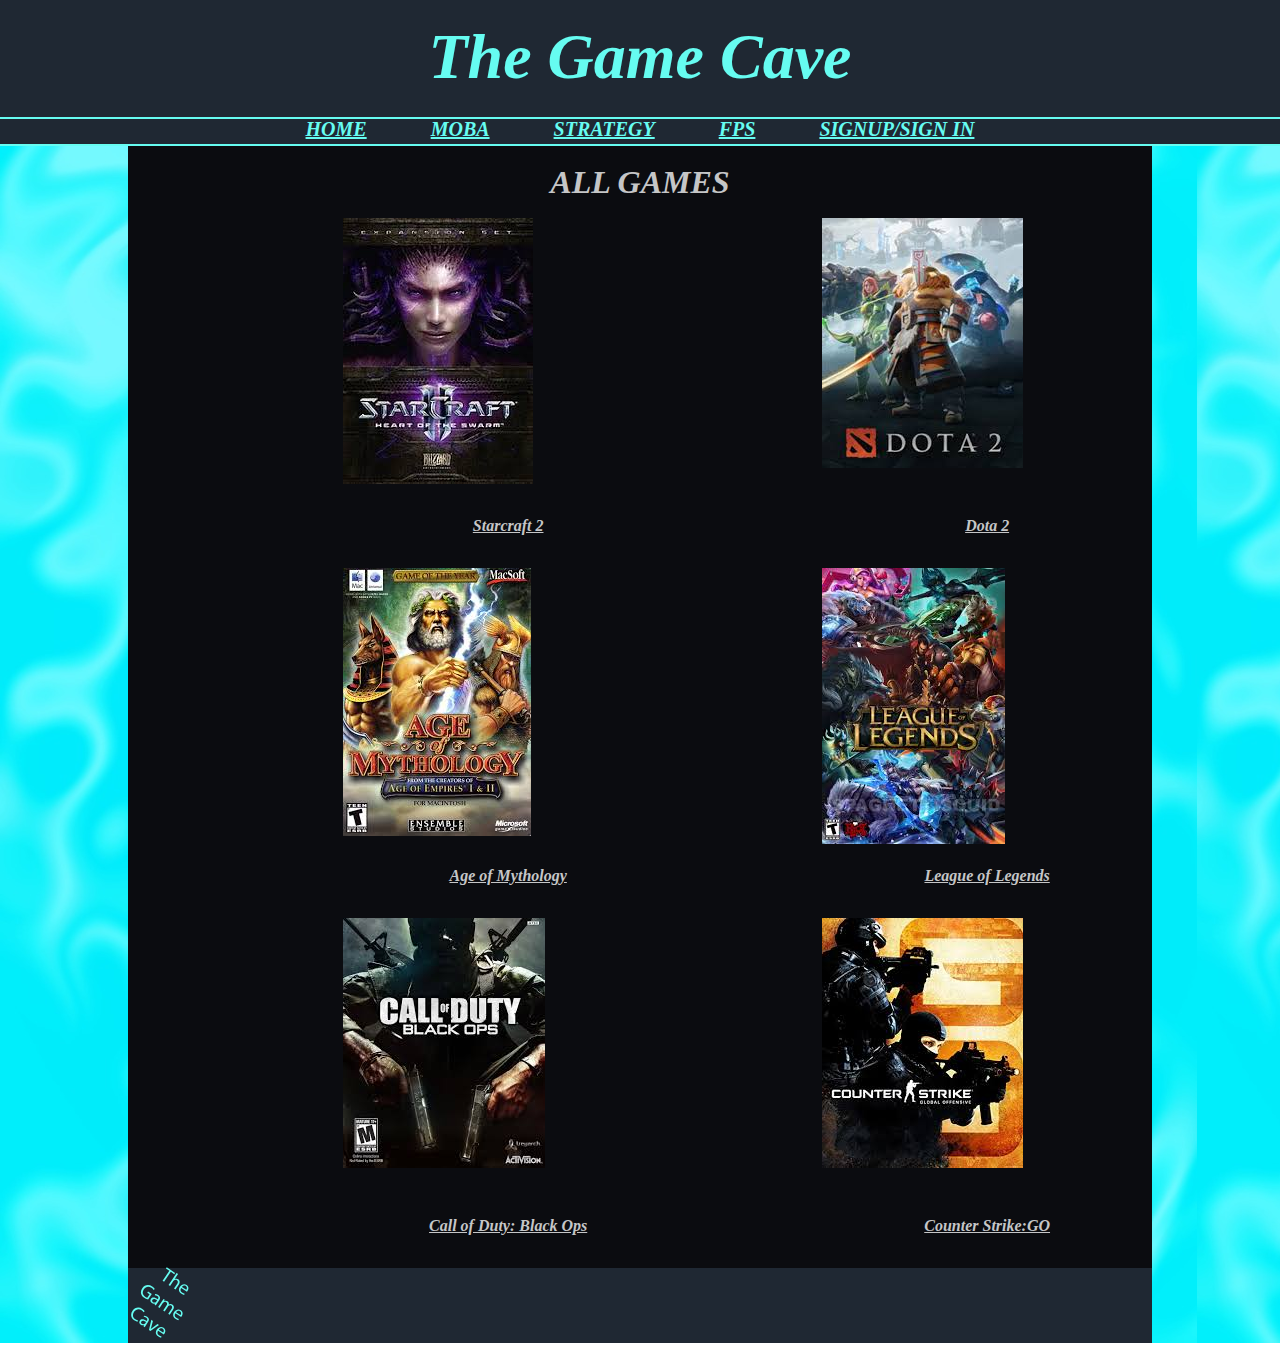
<file: index.html>
<!DOCTYPE html>
<html lang="en">
<head>
    <meta charset="UTF-8">
    <meta name="viewport" content="width=device-width, initial-scale=1.0">
    <meta http-equiv="X-UA-Compatible" content="ie=edge">
    <title>The Game Cave</title>
    <link rel="stylesheet" href="css/style.css">
</head>

<!-- START OF THE BODY -->

<body>
    
    <header>
        <div class="proba">
            <h1>The Game Cave</h1>
        </div>
    </header>
    
    
    
    <!-- START OF THE NAVIGATION! -->
    <div class="fixnav">
        <nav>
            <ul>
                <li><a href="index.html">HOME</a></li>
                <li><a href="moba.html">MOBA</a></li>
                <li><a href="strategy.html">STRATEGY</a></li>
                <li><a href="fps.html">FPS</a></li>
                <li><a href="sign_up.html">SIGNUP/SIGN IN</a></li>
            </ul>
        </nav>
    </div>
    
    <div class="hugecont">
        
        <div>
            
            <!-- START OF THE MAIN PART -->
            <main>
                
                <h2>ALL GAMES</h2>
                
                <!-- LIST OF GAMES -->
                
                
                <div class="grid-container">
                    
                    
                    
                    
                    <div class="item1">    <img src="img/Cover/sc_cover.jpg" alt="Starcraft2 Cover Photo"> </div>
                    <div class="item1t"> <p> <a href="sc_two.html"> Starcraft 2 </a> </p>  </div>
                    
                    <div class="item2"> <img src="img/Cover/dota_cover.jpg" alt="DotA2 Cover Photo"> </div>
                    <div class="item2t">  <p> <a href="dota.html"> Dota 2 </a> </p>  </div>
                    
                    <div class="item3"><img src="img/Cover/aom_cover.jpg" alt="Age of Mythology Cover Photo"> </div>
                    <div class="item3t">  <p> <a href="aom.html"> Age of Mythology </a> </p>  </div>
                    
                    <div class="item4"> <img src="img/Cover/lol_cover.jpg" alt="League of Legends Cover Photo"> </div>
                    <div class="item4t">   <p> <a href="lol.html"> League of Legends </a> </p>  </div>
                    
                    <div class="item5"> <img src="img/Cover/cod_cover.jpg" alt="Call of Duty Cover Photo"> </div>
                    <div class="item5t">   <p> <a href="cod.html"> Call of Duty: Black Ops </a> </p>  </div>
                    
                    <div class="item6">   <img src="img/Cover/csgo_cover.jpg" alt="Counter Strike:GO Cover Photo"> </div>
                    <div class="item6t">  <p> <a href="cs.html"> Counter Strike:GO </a> </p>  </div>
                    
                    
                </div>
                
            </main>
            
            
            <footer>
                
                    <svg class="logo" id="anim"><use xmlns:xlink="http://www.w3.org/1999/xlink" xlink:href="#logo"></use></svg>
                
            </footer>    
        </div>
        <svg xmlns="http://www.w3.org/2000/svg" style="display:none">
            <symbol id="logo" viewBox="0 0 207 250.15" enable-background="new 0 0 207 250.15"><style type="text/css">.st0{fill:#66FCF1;}</style><path class="st0" d="M58.03 60.26h6.34v-43.2h14.83v-5.33h-35.93v5.33h14.76zM90.22 39.24c0-1.22.07-2.16.43-3.02 1.15-3.46 4.39-6.34 8.5-6.34 5.98 0 8.06 4.75 8.06 10.37v20.02h6.34v-20.74c0-12.02-7.49-14.91-12.17-14.91-2.38 0-4.61.72-6.48 1.8-1.94 1.08-3.53 2.66-4.54 4.46h-.14v-21.74h-6.34v51.12h6.34v-21.02zM138.46 60.98c5.54 0 9.36-1.15 11.59-2.16l-1.08-4.54c-2.38 1.01-5.11 1.8-9.65 1.8-6.34 0-11.81-3.53-11.95-12.1h24.48c.07-.65.22-1.66.22-2.95 0-6.41-3.02-16.42-14.4-16.42-10.15 0-16.35 8.28-16.35 18.79 0 10.53 6.41 17.58 17.14 17.58zm-1.3-31.82c7.13 0 8.86 6.26 8.79 10.3h-18.51c.51-4.4 3.31-10.3 9.72-10.3zM52.46 144.5v-23.33h-15.99v5.04h9.86v14.47c-1.44.72-4.25 1.3-8.35 1.3-11.31 0-18.72-7.27-18.72-19.59 0-12.17 7.7-19.51 19.51-19.51 4.9 0 8.14.94 10.73 2.09l1.51-5.11c-2.09-1.01-6.48-2.23-12.1-2.23-16.27 0-26.21 10.58-26.28 25.06 0 7.56 2.59 14.04 6.77 18.07 4.75 4.54 10.8 6.41 18.15 6.41 6.55 0 12.1-1.66 14.91-2.67zM62.17 114.12l1.44 4.18c2.45-1.58 5.83-2.59 9.07-2.59 7.13 0 7.92 5.18 7.92 8.06v.72c-13.47-.07-20.95 4.54-20.95 12.96 0 5.04 3.6 10.01 10.66 10.01 4.97 0 8.71-2.45 10.66-5.18h.22l.5 4.39h5.76c-.43-2.38-.58-5.33-.58-8.35v-13.03c0-6.98-2.59-14.26-13.25-14.26-4.39-.01-8.57 1.22-11.45 3.09zm18.58 20.81c0 .65-.14 1.37-.36 2.02-1.01 2.95-3.89 5.83-8.42 5.83-3.24 0-5.98-1.94-5.98-6.05 0-6.77 7.85-7.99 14.76-7.85v6.05zM140.66 146.67h6.19v-20.52c0-12.1-6.84-15.12-11.45-15.12-3.31 0-5.62.86-7.7 2.45-1.44 1.08-2.81 2.59-3.89 4.54h-.14c-1.51-4.1-5.11-6.98-9.87-6.98-5.76 0-9 3.1-10.95 6.41h-.22l-.29-5.62h-5.54c.22 2.88.29 5.83.29 9.43v25.42h6.19v-21.03c0-1.08.14-2.16.5-3.1 1.01-3.17 3.89-6.34 7.85-6.34 4.82 0 7.27 4.03 7.27 9.58v20.88h6.19v-21.53c0-1.15.22-2.3.5-3.17 1.08-3.1 3.89-5.76 7.49-5.76 5.11 0 7.56 4.03 7.56 10.73v19.73zM185.37 127.44c0-6.41-3.02-16.42-14.4-16.42-10.15 0-16.35 8.28-16.35 18.79s6.41 17.57 17.14 17.57c5.54 0 9.36-1.15 11.59-2.16l-1.08-4.54c-2.38 1.01-5.11 1.8-9.65 1.8-6.34 0-11.81-3.53-11.95-12.1h24.48c.07-.64.22-1.64.22-2.94zm-24.63-1.58c.5-4.39 3.31-10.3 9.72-10.3 7.13 0 8.86 6.26 8.79 10.3h-18.51zM54.47 189c4.03 0 7.42.86 9.79 2.02l1.51-5.11c-1.66-.86-5.47-2.16-11.52-2.16-15.05 0-25.35 10.3-25.35 25.49 0 15.91 10.3 24.55 23.98 24.55 5.9 0 10.51-1.15 12.82-2.3l-1.3-4.97c-2.52 1.22-6.41 2.02-10.23 2.02-11.81 0-18.65-7.63-18.65-19.51.01-12.76 7.57-20.03 18.95-20.03zM97.31 211.68c0-6.98-2.59-14.26-13.25-14.26-4.39 0-8.57 1.22-11.45 3.1l1.44 4.18c2.45-1.58 5.83-2.59 9.07-2.59 7.13 0 7.92 5.18 7.92 8.06v.72c-13.47-.07-20.95 4.54-20.95 12.96 0 5.04 3.6 10.01 10.66 10.01 4.97 0 8.71-2.45 10.66-5.18h.22l.5 4.39h5.76c-.43-2.38-.58-5.33-.58-8.35v-13.04zm-6.12 9.65c0 .65-.14 1.37-.36 2.02-1.01 2.95-3.89 5.83-8.42 5.83-3.24 0-5.98-1.94-5.98-6.05 0-6.77 7.85-7.99 14.76-7.85v6.05zM122.22 217.8c-1.15 3.17-2.16 6.05-2.95 8.93h-.22c-.72-2.88-1.66-5.76-2.81-8.93l-6.84-19.59h-6.77l13.25 34.85h6.05l13.68-34.85h-6.63l-6.76 19.59zM154.69 197.42c-10.15 0-16.35 8.28-16.35 18.79s6.41 17.57 17.14 17.57c5.54 0 9.36-1.15 11.59-2.16l-1.08-4.54c-2.38 1.01-5.11 1.8-9.65 1.8-6.34 0-11.81-3.53-11.95-12.1h24.48c.07-.65.22-1.66.22-2.95 0-6.4-3.02-16.41-14.4-16.41zm-10.22 14.84c.5-4.39 3.31-10.3 9.72-10.3 7.13 0 8.86 6.26 8.79 10.3h-18.51z"/></symbol>
        </svg>
        <script src="js/main.js"></script>
    </body>
    </html>
</file>
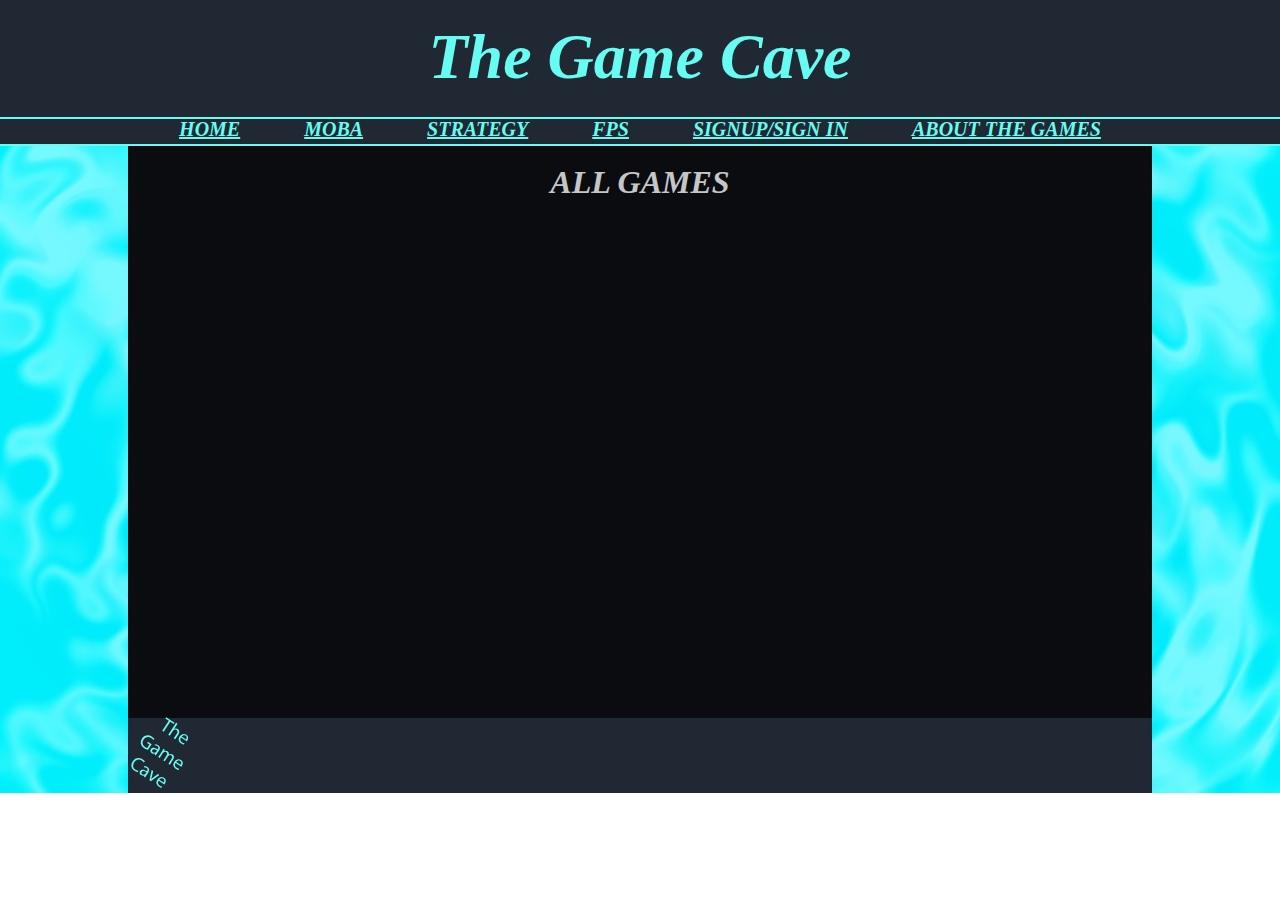
<file: about.html>
<!DOCTYPE html>
<html lang="en">
<head>
    <meta charset="UTF-8">
    <meta name="viewport" content="width=device-width, initial-scale=1.0">
    <meta http-equiv="X-UA-Compatible" content="ie=edge">
    <title>The Game Cave</title>
    <link rel="stylesheet" href="css/style.css">
</head>

<!-- START OF THE BODY -->

<body>
    
    <header>
        <div class="proba">
            <h1>The Game Cave</h1>
        </div>
    </header>
    
    
    
    <!-- START OF THE NAVIGATION! -->
    <div class="fixnav">
        <nav>
            <ul>
                <li><a href="index.html">HOME</a></li>
                <li><a href="moba.html">MOBA</a></li>
                <li><a href="strategy.html">STRATEGY</a></li>
                <li><a href="fps.html">FPS</a></li>
                <li><a href="sign_up.html">SIGNUP/SIGN IN</a></li>
                <li><a href="">ABOUT THE GAMES</a></li>
            </ul>
        </nav>
    </div>
    
    <div class="hugecont">
        
        <div>
            
            <!-- START OF THE MAIN PART -->
            <main>
                
                <h2>ALL GAMES</h2>
                
                <!-- LIST OF GAMES -->

                <div id="div01">
                </div>

            </main>
            
            
            <footer>
                
                <svg class="logo" id="anim"><use xmlns:xlink="http://www.w3.org/1999/xlink" xlink:href="#logo"></use></svg>
                
            </footer>    
        </div>
        <svg xmlns="http://www.w3.org/2000/svg" style="display:none">
            <symbol id="logo" viewBox="0 0 207 250.15" enable-background="new 0 0 207 250.15"><style type="text/css">.st0{fill:#66FCF1;}</style><path class="st0" d="M58.03 60.26h6.34v-43.2h14.83v-5.33h-35.93v5.33h14.76zM90.22 39.24c0-1.22.07-2.16.43-3.02 1.15-3.46 4.39-6.34 8.5-6.34 5.98 0 8.06 4.75 8.06 10.37v20.02h6.34v-20.74c0-12.02-7.49-14.91-12.17-14.91-2.38 0-4.61.72-6.48 1.8-1.94 1.08-3.53 2.66-4.54 4.46h-.14v-21.74h-6.34v51.12h6.34v-21.02zM138.46 60.98c5.54 0 9.36-1.15 11.59-2.16l-1.08-4.54c-2.38 1.01-5.11 1.8-9.65 1.8-6.34 0-11.81-3.53-11.95-12.1h24.48c.07-.65.22-1.66.22-2.95 0-6.41-3.02-16.42-14.4-16.42-10.15 0-16.35 8.28-16.35 18.79 0 10.53 6.41 17.58 17.14 17.58zm-1.3-31.82c7.13 0 8.86 6.26 8.79 10.3h-18.51c.51-4.4 3.31-10.3 9.72-10.3zM52.46 144.5v-23.33h-15.99v5.04h9.86v14.47c-1.44.72-4.25 1.3-8.35 1.3-11.31 0-18.72-7.27-18.72-19.59 0-12.17 7.7-19.51 19.51-19.51 4.9 0 8.14.94 10.73 2.09l1.51-5.11c-2.09-1.01-6.48-2.23-12.1-2.23-16.27 0-26.21 10.58-26.28 25.06 0 7.56 2.59 14.04 6.77 18.07 4.75 4.54 10.8 6.41 18.15 6.41 6.55 0 12.1-1.66 14.91-2.67zM62.17 114.12l1.44 4.18c2.45-1.58 5.83-2.59 9.07-2.59 7.13 0 7.92 5.18 7.92 8.06v.72c-13.47-.07-20.95 4.54-20.95 12.96 0 5.04 3.6 10.01 10.66 10.01 4.97 0 8.71-2.45 10.66-5.18h.22l.5 4.39h5.76c-.43-2.38-.58-5.33-.58-8.35v-13.03c0-6.98-2.59-14.26-13.25-14.26-4.39-.01-8.57 1.22-11.45 3.09zm18.58 20.81c0 .65-.14 1.37-.36 2.02-1.01 2.95-3.89 5.83-8.42 5.83-3.24 0-5.98-1.94-5.98-6.05 0-6.77 7.85-7.99 14.76-7.85v6.05zM140.66 146.67h6.19v-20.52c0-12.1-6.84-15.12-11.45-15.12-3.31 0-5.62.86-7.7 2.45-1.44 1.08-2.81 2.59-3.89 4.54h-.14c-1.51-4.1-5.11-6.98-9.87-6.98-5.76 0-9 3.1-10.95 6.41h-.22l-.29-5.62h-5.54c.22 2.88.29 5.83.29 9.43v25.42h6.19v-21.03c0-1.08.14-2.16.5-3.1 1.01-3.17 3.89-6.34 7.85-6.34 4.82 0 7.27 4.03 7.27 9.58v20.88h6.19v-21.53c0-1.15.22-2.3.5-3.17 1.08-3.1 3.89-5.76 7.49-5.76 5.11 0 7.56 4.03 7.56 10.73v19.73zM185.37 127.44c0-6.41-3.02-16.42-14.4-16.42-10.15 0-16.35 8.28-16.35 18.79s6.41 17.57 17.14 17.57c5.54 0 9.36-1.15 11.59-2.16l-1.08-4.54c-2.38 1.01-5.11 1.8-9.65 1.8-6.34 0-11.81-3.53-11.95-12.1h24.48c.07-.64.22-1.64.22-2.94zm-24.63-1.58c.5-4.39 3.31-10.3 9.72-10.3 7.13 0 8.86 6.26 8.79 10.3h-18.51zM54.47 189c4.03 0 7.42.86 9.79 2.02l1.51-5.11c-1.66-.86-5.47-2.16-11.52-2.16-15.05 0-25.35 10.3-25.35 25.49 0 15.91 10.3 24.55 23.98 24.55 5.9 0 10.51-1.15 12.82-2.3l-1.3-4.97c-2.52 1.22-6.41 2.02-10.23 2.02-11.81 0-18.65-7.63-18.65-19.51.01-12.76 7.57-20.03 18.95-20.03zM97.31 211.68c0-6.98-2.59-14.26-13.25-14.26-4.39 0-8.57 1.22-11.45 3.1l1.44 4.18c2.45-1.58 5.83-2.59 9.07-2.59 7.13 0 7.92 5.18 7.92 8.06v.72c-13.47-.07-20.95 4.54-20.95 12.96 0 5.04 3.6 10.01 10.66 10.01 4.97 0 8.71-2.45 10.66-5.18h.22l.5 4.39h5.76c-.43-2.38-.58-5.33-.58-8.35v-13.04zm-6.12 9.65c0 .65-.14 1.37-.36 2.02-1.01 2.95-3.89 5.83-8.42 5.83-3.24 0-5.98-1.94-5.98-6.05 0-6.77 7.85-7.99 14.76-7.85v6.05zM122.22 217.8c-1.15 3.17-2.16 6.05-2.95 8.93h-.22c-.72-2.88-1.66-5.76-2.81-8.93l-6.84-19.59h-6.77l13.25 34.85h6.05l13.68-34.85h-6.63l-6.76 19.59zM154.69 197.42c-10.15 0-16.35 8.28-16.35 18.79s6.41 17.57 17.14 17.57c5.54 0 9.36-1.15 11.59-2.16l-1.08-4.54c-2.38 1.01-5.11 1.8-9.65 1.8-6.34 0-11.81-3.53-11.95-12.1h24.48c.07-.65.22-1.66.22-2.95 0-6.4-3.02-16.41-14.4-16.41zm-10.22 14.84c.5-4.39 3.31-10.3 9.72-10.3 7.13 0 8.86 6.26 8.79 10.3h-18.51z"/></symbol>
        </svg>
        <script src="js/main.js"></script>
        <script src="js/api.js"></script>
    </body>
    </html>
</file>
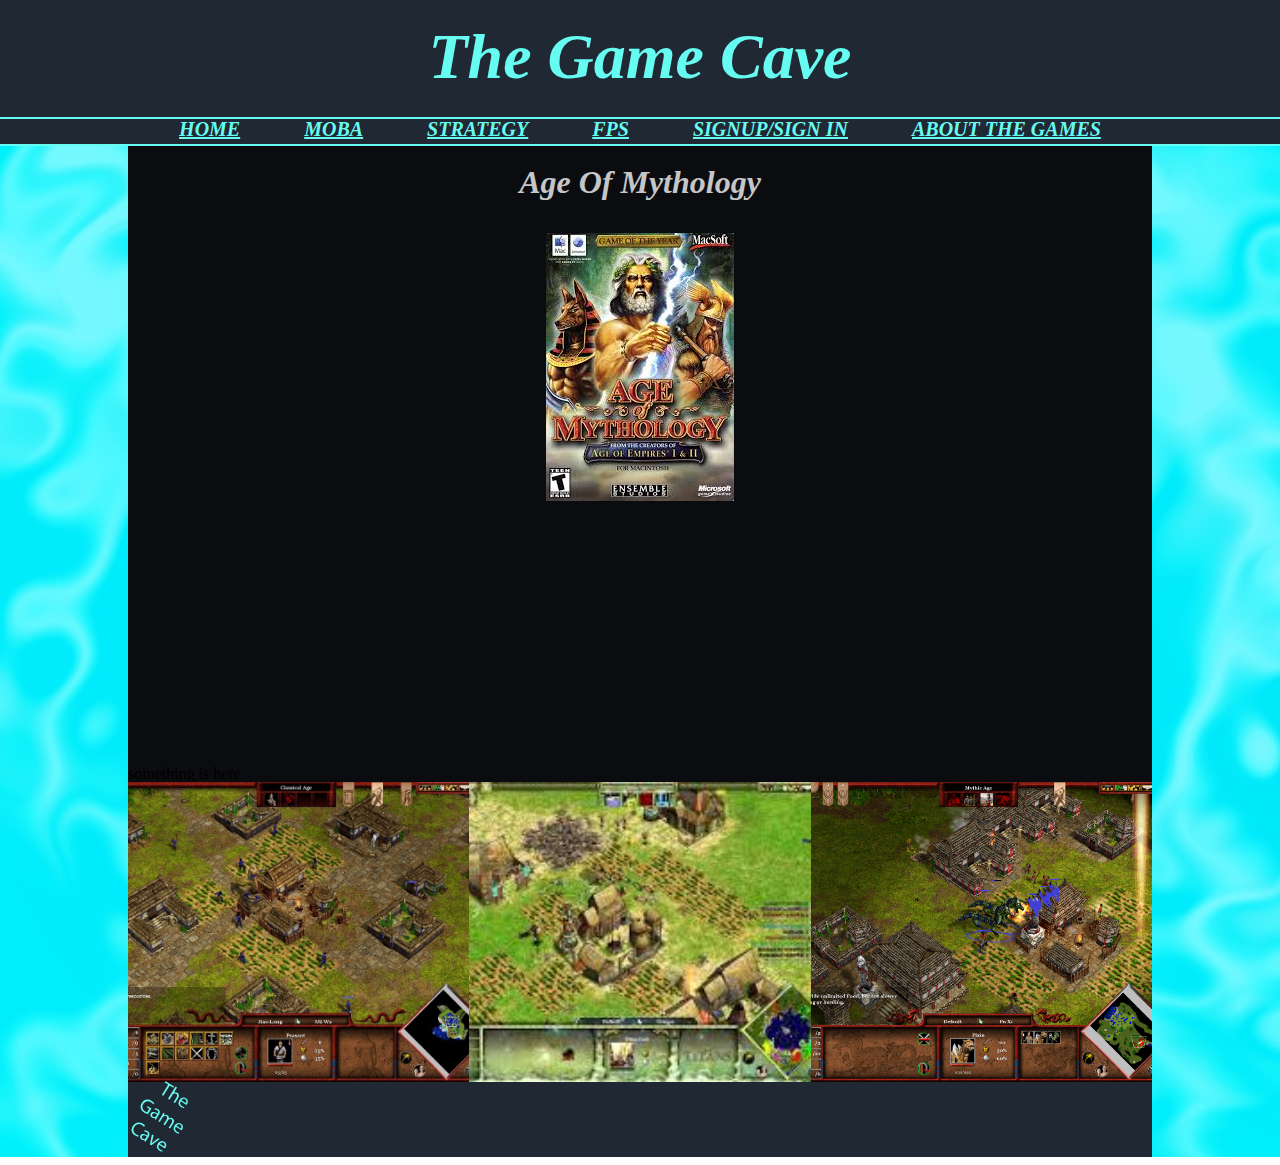
<file: aom.html>
<!DOCTYPE html>
<html lang="en">
<head>
    <meta charset="UTF-8">
    <meta name="viewport" content="width=device-width, initial-scale=1.0">
    <meta http-equiv="X-UA-Compatible" content="ie=edge">
    <title>The Game Cave</title>
    <link rel="stylesheet" href="css/style.css">
</head>

<!-- STARCRAFT PAGE!!! -->

<body>
    
    <header>
        <div class="proba">
            <h1>The Game Cave</h1>
        </div>
    </header>
    
    
    <!-- START OF THE NAVIGATION -->
    
    <div class="fixnav">
        <nav>
            <ul>
                <li><a href="index.html">HOME</a></li>
                <li><a href="moba.html">MOBA</a></li>
                <li><a href="strategy.html">STRATEGY</a></li>
                <li><a href="fps.html">FPS</a></li>
                <li><a href="sign_up.html">SIGNUP/SIGN IN</a></li>
                <li><a href="about.html">ABOUT THE GAMES</a></li>
            </ul>
        </nav>
    </div>
    
    <div class="hugecont">
        
        <div>
            
            
            <!-- START OF THE MAIN PART -->
            <main>
                
                <h2>Age Of Mythology</h2>
                
                <div class="centter">  <img src="img/Cover/aom_cover.jpg" alt="Age of Mythology Cover Photo"> </div>
                <p class="placeholder"></p>
                
                
                
                <div>something is here</div>
                <div class="grid-containers">
                    <div class="item7"> <img src="img/ScreenShoots/aom/age-of-mythology-windows-10-black-screen-1.jpg" alt=""> </div>
                    <div class="item8"> <img src="img/ScreenShoots/aom/index.jpg" alt=""> </div>
                    <div class="item9"> <img src="img/ScreenShoots/aom/ss_1061d963107e6bb946c1f7d3cd0af214a04135e6.1920x1080.jpg" alt=""> </div>
                </div>
            </main>
            
            
            
            
            <footer>
                <svg class="logo" id="anim"><use xmlns:xlink="http://www.w3.org/1999/xlink" xlink:href="#logo"></use></svg>
            </footer>
        </div>
        
    </div>
    <svg xmlns="http://www.w3.org/2000/svg" style="display:none">
        <symbol id="logo" viewBox="0 0 207 250.15" enable-background="new 0 0 207 250.15"><style type="text/css">.st0{fill:#66FCF1;}</style><path class="st0" d="M58.03 60.26h6.34v-43.2h14.83v-5.33h-35.93v5.33h14.76zM90.22 39.24c0-1.22.07-2.16.43-3.02 1.15-3.46 4.39-6.34 8.5-6.34 5.98 0 8.06 4.75 8.06 10.37v20.02h6.34v-20.74c0-12.02-7.49-14.91-12.17-14.91-2.38 0-4.61.72-6.48 1.8-1.94 1.08-3.53 2.66-4.54 4.46h-.14v-21.74h-6.34v51.12h6.34v-21.02zM138.46 60.98c5.54 0 9.36-1.15 11.59-2.16l-1.08-4.54c-2.38 1.01-5.11 1.8-9.65 1.8-6.34 0-11.81-3.53-11.95-12.1h24.48c.07-.65.22-1.66.22-2.95 0-6.41-3.02-16.42-14.4-16.42-10.15 0-16.35 8.28-16.35 18.79 0 10.53 6.41 17.58 17.14 17.58zm-1.3-31.82c7.13 0 8.86 6.26 8.79 10.3h-18.51c.51-4.4 3.31-10.3 9.72-10.3zM52.46 144.5v-23.33h-15.99v5.04h9.86v14.47c-1.44.72-4.25 1.3-8.35 1.3-11.31 0-18.72-7.27-18.72-19.59 0-12.17 7.7-19.51 19.51-19.51 4.9 0 8.14.94 10.73 2.09l1.51-5.11c-2.09-1.01-6.48-2.23-12.1-2.23-16.27 0-26.21 10.58-26.28 25.06 0 7.56 2.59 14.04 6.77 18.07 4.75 4.54 10.8 6.41 18.15 6.41 6.55 0 12.1-1.66 14.91-2.67zM62.17 114.12l1.44 4.18c2.45-1.58 5.83-2.59 9.07-2.59 7.13 0 7.92 5.18 7.92 8.06v.72c-13.47-.07-20.95 4.54-20.95 12.96 0 5.04 3.6 10.01 10.66 10.01 4.97 0 8.71-2.45 10.66-5.18h.22l.5 4.39h5.76c-.43-2.38-.58-5.33-.58-8.35v-13.03c0-6.98-2.59-14.26-13.25-14.26-4.39-.01-8.57 1.22-11.45 3.09zm18.58 20.81c0 .65-.14 1.37-.36 2.02-1.01 2.95-3.89 5.83-8.42 5.83-3.24 0-5.98-1.94-5.98-6.05 0-6.77 7.85-7.99 14.76-7.85v6.05zM140.66 146.67h6.19v-20.52c0-12.1-6.84-15.12-11.45-15.12-3.31 0-5.62.86-7.7 2.45-1.44 1.08-2.81 2.59-3.89 4.54h-.14c-1.51-4.1-5.11-6.98-9.87-6.98-5.76 0-9 3.1-10.95 6.41h-.22l-.29-5.62h-5.54c.22 2.88.29 5.83.29 9.43v25.42h6.19v-21.03c0-1.08.14-2.16.5-3.1 1.01-3.17 3.89-6.34 7.85-6.34 4.82 0 7.27 4.03 7.27 9.58v20.88h6.19v-21.53c0-1.15.22-2.3.5-3.17 1.08-3.1 3.89-5.76 7.49-5.76 5.11 0 7.56 4.03 7.56 10.73v19.73zM185.37 127.44c0-6.41-3.02-16.42-14.4-16.42-10.15 0-16.35 8.28-16.35 18.79s6.41 17.57 17.14 17.57c5.54 0 9.36-1.15 11.59-2.16l-1.08-4.54c-2.38 1.01-5.11 1.8-9.65 1.8-6.34 0-11.81-3.53-11.95-12.1h24.48c.07-.64.22-1.64.22-2.94zm-24.63-1.58c.5-4.39 3.31-10.3 9.72-10.3 7.13 0 8.86 6.26 8.79 10.3h-18.51zM54.47 189c4.03 0 7.42.86 9.79 2.02l1.51-5.11c-1.66-.86-5.47-2.16-11.52-2.16-15.05 0-25.35 10.3-25.35 25.49 0 15.91 10.3 24.55 23.98 24.55 5.9 0 10.51-1.15 12.82-2.3l-1.3-4.97c-2.52 1.22-6.41 2.02-10.23 2.02-11.81 0-18.65-7.63-18.65-19.51.01-12.76 7.57-20.03 18.95-20.03zM97.31 211.68c0-6.98-2.59-14.26-13.25-14.26-4.39 0-8.57 1.22-11.45 3.1l1.44 4.18c2.45-1.58 5.83-2.59 9.07-2.59 7.13 0 7.92 5.18 7.92 8.06v.72c-13.47-.07-20.95 4.54-20.95 12.96 0 5.04 3.6 10.01 10.66 10.01 4.97 0 8.71-2.45 10.66-5.18h.22l.5 4.39h5.76c-.43-2.38-.58-5.33-.58-8.35v-13.04zm-6.12 9.65c0 .65-.14 1.37-.36 2.02-1.01 2.95-3.89 5.83-8.42 5.83-3.24 0-5.98-1.94-5.98-6.05 0-6.77 7.85-7.99 14.76-7.85v6.05zM122.22 217.8c-1.15 3.17-2.16 6.05-2.95 8.93h-.22c-.72-2.88-1.66-5.76-2.81-8.93l-6.84-19.59h-6.77l13.25 34.85h6.05l13.68-34.85h-6.63l-6.76 19.59zM154.69 197.42c-10.15 0-16.35 8.28-16.35 18.79s6.41 17.57 17.14 17.57c5.54 0 9.36-1.15 11.59-2.16l-1.08-4.54c-2.38 1.01-5.11 1.8-9.65 1.8-6.34 0-11.81-3.53-11.95-12.1h24.48c.07-.65.22-1.66.22-2.95 0-6.4-3.02-16.41-14.4-16.41zm-10.22 14.84c.5-4.39 3.31-10.3 9.72-10.3 7.13 0 8.86 6.26 8.79 10.3h-18.51z"/></symbol>
    </svg>
    <script src="js/main.js"></script>
</body>
</html>
</file>
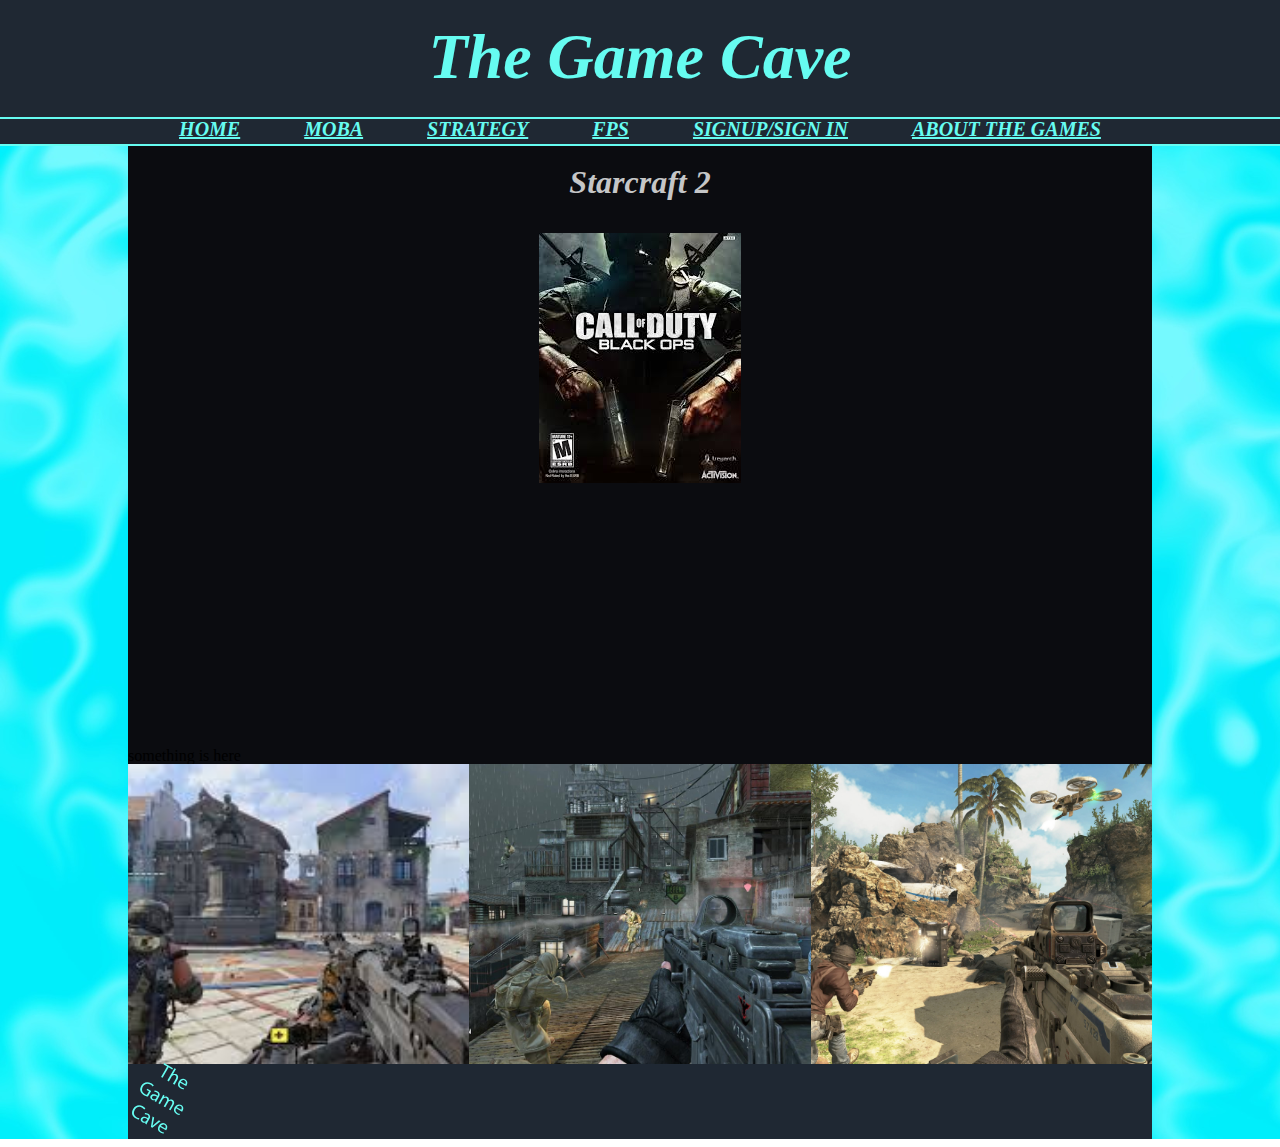
<file: cod.html>
<!DOCTYPE html>
<html lang="en">
<head>
    <meta charset="UTF-8">
    <meta name="viewport" content="width=device-width, initial-scale=1.0">
    <meta http-equiv="X-UA-Compatible" content="ie=edge">
    <title>The Game Cave</title>
    <link rel="stylesheet" href="css/style.css">
</head>

<!-- STARCRAFT PAGE!!! -->

<body>
    
    <header>
        <div class="proba">
            <h1>The Game Cave</h1>
        </div>
    </header>
    
    
    <!-- START OF THE NAVIGATION -->
    
    <div class="fixnav">
        <nav>
            <ul>
                <li><a href="index.html">HOME</a></li>
                <li><a href="moba.html">MOBA</a></li>
                <li><a href="strategy.html">STRATEGY</a></li>
                <li><a href="fps.html">FPS</a></li>
                <li><a href="sign_up.html">SIGNUP/SIGN IN</a></li>
                <li><a href="about.html">ABOUT THE GAMES</a></li>
            </ul>
        </nav>
    </div>
    
    <div class="hugecont">
        
        <div>
            
            
            <!-- START OF THE MAIN PART -->
            <main>
                
                <h2>Starcraft 2</h2>
                
                <div class="centter">  <img src="img/Cover/cod_cover.jpg" alt="CoD Cover Photo"> </div>
                <p class="placeholder"></p>
                
                
                
                <div>something is here</div>
                <div class="grid-containers">
                    <div class="item7"> <img src="img/ScreenShoots/cod/index.jpg" alt=""> </div>
                    <div class="item8"> <img src="img/ScreenShoots/cod/dlc1_screenshots_kowloon_large_2.jpg" alt=""> </div>
                    <div class="item9"> <img src="img/ScreenShoots/cod/2045354-719940_20130702_018.jpg" alt=""> </div>
                </div>
            </main>
            
            
            
            
            <footer>
                <svg class="logo" id="anim"><use xmlns:xlink="http://www.w3.org/1999/xlink" xlink:href="#logo"></use></svg>
            </footer>
        </div>
        
    </div>
    <svg xmlns="http://www.w3.org/2000/svg" style="display:none">
        <symbol id="logo" viewBox="0 0 207 250.15" enable-background="new 0 0 207 250.15"><style type="text/css">.st0{fill:#66FCF1;}</style><path class="st0" d="M58.03 60.26h6.34v-43.2h14.83v-5.33h-35.93v5.33h14.76zM90.22 39.24c0-1.22.07-2.16.43-3.02 1.15-3.46 4.39-6.34 8.5-6.34 5.98 0 8.06 4.75 8.06 10.37v20.02h6.34v-20.74c0-12.02-7.49-14.91-12.17-14.91-2.38 0-4.61.72-6.48 1.8-1.94 1.08-3.53 2.66-4.54 4.46h-.14v-21.74h-6.34v51.12h6.34v-21.02zM138.46 60.98c5.54 0 9.36-1.15 11.59-2.16l-1.08-4.54c-2.38 1.01-5.11 1.8-9.65 1.8-6.34 0-11.81-3.53-11.95-12.1h24.48c.07-.65.22-1.66.22-2.95 0-6.41-3.02-16.42-14.4-16.42-10.15 0-16.35 8.28-16.35 18.79 0 10.53 6.41 17.58 17.14 17.58zm-1.3-31.82c7.13 0 8.86 6.26 8.79 10.3h-18.51c.51-4.4 3.31-10.3 9.72-10.3zM52.46 144.5v-23.33h-15.99v5.04h9.86v14.47c-1.44.72-4.25 1.3-8.35 1.3-11.31 0-18.72-7.27-18.72-19.59 0-12.17 7.7-19.51 19.51-19.51 4.9 0 8.14.94 10.73 2.09l1.51-5.11c-2.09-1.01-6.48-2.23-12.1-2.23-16.27 0-26.21 10.58-26.28 25.06 0 7.56 2.59 14.04 6.77 18.07 4.75 4.54 10.8 6.41 18.15 6.41 6.55 0 12.1-1.66 14.91-2.67zM62.17 114.12l1.44 4.18c2.45-1.58 5.83-2.59 9.07-2.59 7.13 0 7.92 5.18 7.92 8.06v.72c-13.47-.07-20.95 4.54-20.95 12.96 0 5.04 3.6 10.01 10.66 10.01 4.97 0 8.71-2.45 10.66-5.18h.22l.5 4.39h5.76c-.43-2.38-.58-5.33-.58-8.35v-13.03c0-6.98-2.59-14.26-13.25-14.26-4.39-.01-8.57 1.22-11.45 3.09zm18.58 20.81c0 .65-.14 1.37-.36 2.02-1.01 2.95-3.89 5.83-8.42 5.83-3.24 0-5.98-1.94-5.98-6.05 0-6.77 7.85-7.99 14.76-7.85v6.05zM140.66 146.67h6.19v-20.52c0-12.1-6.84-15.12-11.45-15.12-3.31 0-5.62.86-7.7 2.45-1.44 1.08-2.81 2.59-3.89 4.54h-.14c-1.51-4.1-5.11-6.98-9.87-6.98-5.76 0-9 3.1-10.95 6.41h-.22l-.29-5.62h-5.54c.22 2.88.29 5.83.29 9.43v25.42h6.19v-21.03c0-1.08.14-2.16.5-3.1 1.01-3.17 3.89-6.34 7.85-6.34 4.82 0 7.27 4.03 7.27 9.58v20.88h6.19v-21.53c0-1.15.22-2.3.5-3.17 1.08-3.1 3.89-5.76 7.49-5.76 5.11 0 7.56 4.03 7.56 10.73v19.73zM185.37 127.44c0-6.41-3.02-16.42-14.4-16.42-10.15 0-16.35 8.28-16.35 18.79s6.41 17.57 17.14 17.57c5.54 0 9.36-1.15 11.59-2.16l-1.08-4.54c-2.38 1.01-5.11 1.8-9.65 1.8-6.34 0-11.81-3.53-11.95-12.1h24.48c.07-.64.22-1.64.22-2.94zm-24.63-1.58c.5-4.39 3.31-10.3 9.72-10.3 7.13 0 8.86 6.26 8.79 10.3h-18.51zM54.47 189c4.03 0 7.42.86 9.79 2.02l1.51-5.11c-1.66-.86-5.47-2.16-11.52-2.16-15.05 0-25.35 10.3-25.35 25.49 0 15.91 10.3 24.55 23.98 24.55 5.9 0 10.51-1.15 12.82-2.3l-1.3-4.97c-2.52 1.22-6.41 2.02-10.23 2.02-11.81 0-18.65-7.63-18.65-19.51.01-12.76 7.57-20.03 18.95-20.03zM97.31 211.68c0-6.98-2.59-14.26-13.25-14.26-4.39 0-8.57 1.22-11.45 3.1l1.44 4.18c2.45-1.58 5.83-2.59 9.07-2.59 7.13 0 7.92 5.18 7.92 8.06v.72c-13.47-.07-20.95 4.54-20.95 12.96 0 5.04 3.6 10.01 10.66 10.01 4.97 0 8.71-2.45 10.66-5.18h.22l.5 4.39h5.76c-.43-2.38-.58-5.33-.58-8.35v-13.04zm-6.12 9.65c0 .65-.14 1.37-.36 2.02-1.01 2.95-3.89 5.83-8.42 5.83-3.24 0-5.98-1.94-5.98-6.05 0-6.77 7.85-7.99 14.76-7.85v6.05zM122.22 217.8c-1.15 3.17-2.16 6.05-2.95 8.93h-.22c-.72-2.88-1.66-5.76-2.81-8.93l-6.84-19.59h-6.77l13.25 34.85h6.05l13.68-34.85h-6.63l-6.76 19.59zM154.69 197.42c-10.15 0-16.35 8.28-16.35 18.79s6.41 17.57 17.14 17.57c5.54 0 9.36-1.15 11.59-2.16l-1.08-4.54c-2.38 1.01-5.11 1.8-9.65 1.8-6.34 0-11.81-3.53-11.95-12.1h24.48c.07-.65.22-1.66.22-2.95 0-6.4-3.02-16.41-14.4-16.41zm-10.22 14.84c.5-4.39 3.31-10.3 9.72-10.3 7.13 0 8.86 6.26 8.79 10.3h-18.51z"/></symbol>
    </svg>
    <script src="js/main.js"></script>
</body>
</html>
</file>
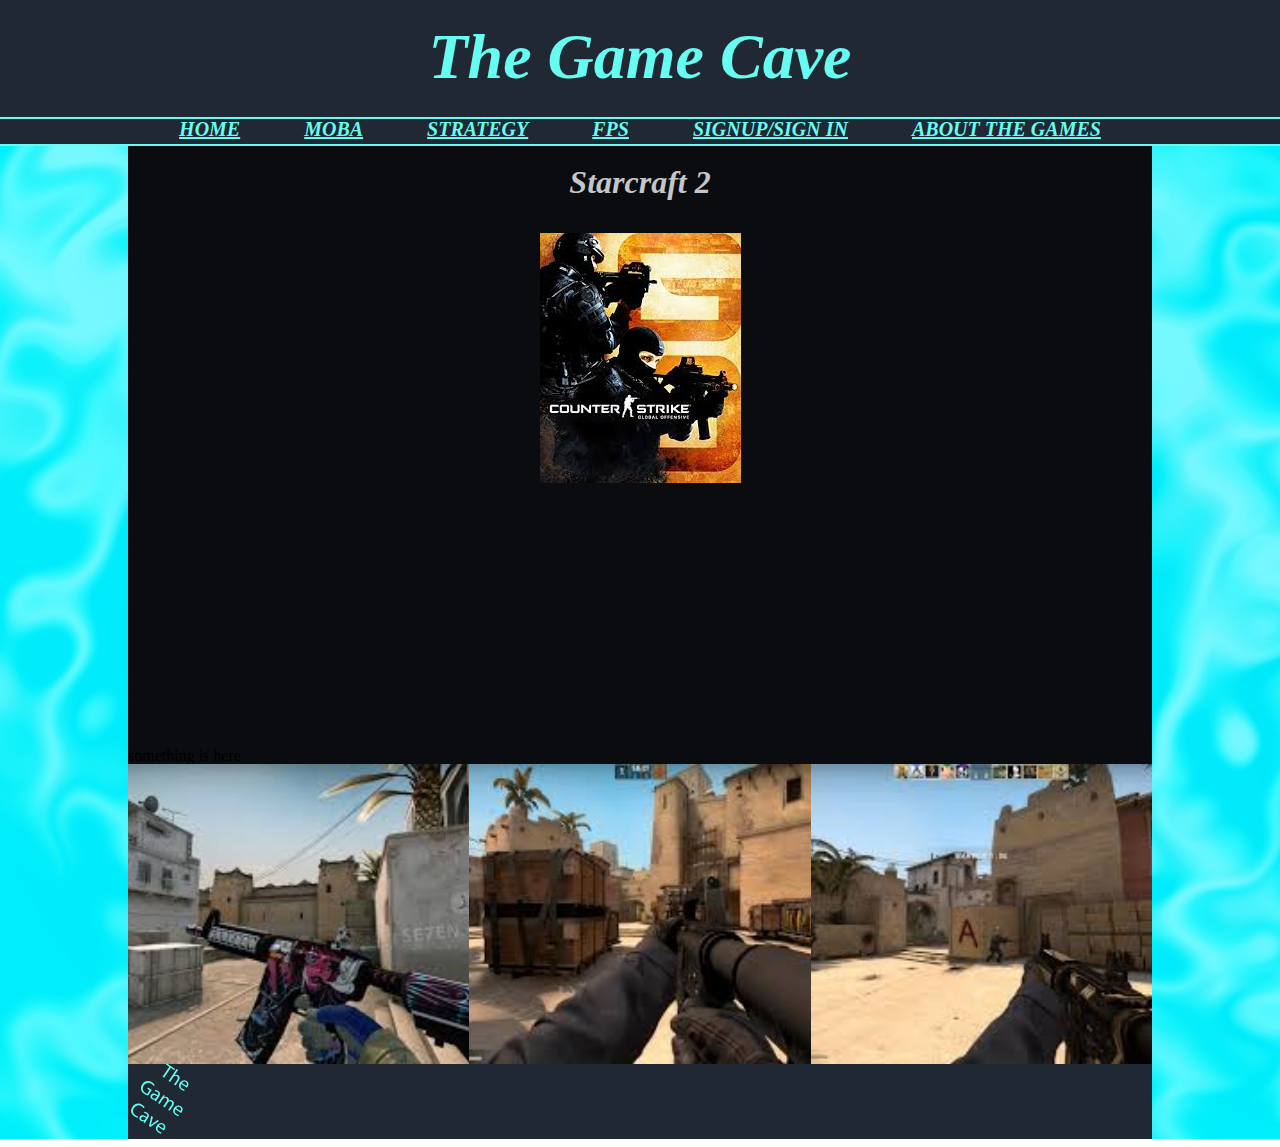
<file: cs.html>
<!DOCTYPE html>
<html lang="en">
<head>
    <meta charset="UTF-8">
    <meta name="viewport" content="width=device-width, initial-scale=1.0">
    <meta http-equiv="X-UA-Compatible" content="ie=edge">
    <title>The Game Cave</title>
    <link rel="stylesheet" href="css/style.css">
</head>

<!-- STARCRAFT PAGE!!! -->

<body>
    
    <header>
        <div class="proba">
            <h1>The Game Cave</h1>
        </div>
    </header>
    
    
    <!-- START OF THE NAVIGATION -->
    
    <div class="fixnav">
        <nav>
            <ul>
                <li><a href="index.html">HOME</a></li>
                <li><a href="moba.html">MOBA</a></li>
                <li><a href="strategy.html">STRATEGY</a></li>
                <li><a href="fps.html">FPS</a></li>
                <li><a href="sign_up.html">SIGNUP/SIGN IN</a></li>
                <li><a href="about.html">ABOUT THE GAMES</a></li>
            </ul>
        </nav>
    </div>
    
    <div class="hugecont">
        
        <div>
            
            
            <!-- START OF THE MAIN PART -->
            <main>
                
                <h2>Starcraft 2</h2>
                
                <div class="centter">  <img src="img/Cover/csgo_cover.jpg" alt="CS:GO Cover Photo"> </div>
                <p class="placeholder"></p>
                
                
                
                <div>something is here</div>
                <div class="grid-containers">
                    <div class="item7"> <img src="img/ScreenShoots/cs/index.jpg" alt=""> </div>
                    <div class="item8"> <img src="img/ScreenShoots/cs/indexascsa.jpg" alt=""> </div>
                    <div class="item9"> <img src="img/ScreenShoots/cs/indexsfs.jpg" alt=""> </div>
                </div>
            </main>
            
            
            
            
            <footer>
                <svg class="logo" id="anim"><use xmlns:xlink="http://www.w3.org/1999/xlink" xlink:href="#logo"></use></svg>
            </footer>
        </div>
        
    </div>
    <svg xmlns="http://www.w3.org/2000/svg" style="display:none">
        <symbol id="logo" viewBox="0 0 207 250.15" enable-background="new 0 0 207 250.15"><style type="text/css">.st0{fill:#66FCF1;}</style><path class="st0" d="M58.03 60.26h6.34v-43.2h14.83v-5.33h-35.93v5.33h14.76zM90.22 39.24c0-1.22.07-2.16.43-3.02 1.15-3.46 4.39-6.34 8.5-6.34 5.98 0 8.06 4.75 8.06 10.37v20.02h6.34v-20.74c0-12.02-7.49-14.91-12.17-14.91-2.38 0-4.61.72-6.48 1.8-1.94 1.08-3.53 2.66-4.54 4.46h-.14v-21.74h-6.34v51.12h6.34v-21.02zM138.46 60.98c5.54 0 9.36-1.15 11.59-2.16l-1.08-4.54c-2.38 1.01-5.11 1.8-9.65 1.8-6.34 0-11.81-3.53-11.95-12.1h24.48c.07-.65.22-1.66.22-2.95 0-6.41-3.02-16.42-14.4-16.42-10.15 0-16.35 8.28-16.35 18.79 0 10.53 6.41 17.58 17.14 17.58zm-1.3-31.82c7.13 0 8.86 6.26 8.79 10.3h-18.51c.51-4.4 3.31-10.3 9.72-10.3zM52.46 144.5v-23.33h-15.99v5.04h9.86v14.47c-1.44.72-4.25 1.3-8.35 1.3-11.31 0-18.72-7.27-18.72-19.59 0-12.17 7.7-19.51 19.51-19.51 4.9 0 8.14.94 10.73 2.09l1.51-5.11c-2.09-1.01-6.48-2.23-12.1-2.23-16.27 0-26.21 10.58-26.28 25.06 0 7.56 2.59 14.04 6.77 18.07 4.75 4.54 10.8 6.41 18.15 6.41 6.55 0 12.1-1.66 14.91-2.67zM62.17 114.12l1.44 4.18c2.45-1.58 5.83-2.59 9.07-2.59 7.13 0 7.92 5.18 7.92 8.06v.72c-13.47-.07-20.95 4.54-20.95 12.96 0 5.04 3.6 10.01 10.66 10.01 4.97 0 8.71-2.45 10.66-5.18h.22l.5 4.39h5.76c-.43-2.38-.58-5.33-.58-8.35v-13.03c0-6.98-2.59-14.26-13.25-14.26-4.39-.01-8.57 1.22-11.45 3.09zm18.58 20.81c0 .65-.14 1.37-.36 2.02-1.01 2.95-3.89 5.83-8.42 5.83-3.24 0-5.98-1.94-5.98-6.05 0-6.77 7.85-7.99 14.76-7.85v6.05zM140.66 146.67h6.19v-20.52c0-12.1-6.84-15.12-11.45-15.12-3.31 0-5.62.86-7.7 2.45-1.44 1.08-2.81 2.59-3.89 4.54h-.14c-1.51-4.1-5.11-6.98-9.87-6.98-5.76 0-9 3.1-10.95 6.41h-.22l-.29-5.62h-5.54c.22 2.88.29 5.83.29 9.43v25.42h6.19v-21.03c0-1.08.14-2.16.5-3.1 1.01-3.17 3.89-6.34 7.85-6.34 4.82 0 7.27 4.03 7.27 9.58v20.88h6.19v-21.53c0-1.15.22-2.3.5-3.17 1.08-3.1 3.89-5.76 7.49-5.76 5.11 0 7.56 4.03 7.56 10.73v19.73zM185.37 127.44c0-6.41-3.02-16.42-14.4-16.42-10.15 0-16.35 8.28-16.35 18.79s6.41 17.57 17.14 17.57c5.54 0 9.36-1.15 11.59-2.16l-1.08-4.54c-2.38 1.01-5.11 1.8-9.65 1.8-6.34 0-11.81-3.53-11.95-12.1h24.48c.07-.64.22-1.64.22-2.94zm-24.63-1.58c.5-4.39 3.31-10.3 9.72-10.3 7.13 0 8.86 6.26 8.79 10.3h-18.51zM54.47 189c4.03 0 7.42.86 9.79 2.02l1.51-5.11c-1.66-.86-5.47-2.16-11.52-2.16-15.05 0-25.35 10.3-25.35 25.49 0 15.91 10.3 24.55 23.98 24.55 5.9 0 10.51-1.15 12.82-2.3l-1.3-4.97c-2.52 1.22-6.41 2.02-10.23 2.02-11.81 0-18.65-7.63-18.65-19.51.01-12.76 7.57-20.03 18.95-20.03zM97.31 211.68c0-6.98-2.59-14.26-13.25-14.26-4.39 0-8.57 1.22-11.45 3.1l1.44 4.18c2.45-1.58 5.83-2.59 9.07-2.59 7.13 0 7.92 5.18 7.92 8.06v.72c-13.47-.07-20.95 4.54-20.95 12.96 0 5.04 3.6 10.01 10.66 10.01 4.97 0 8.71-2.45 10.66-5.18h.22l.5 4.39h5.76c-.43-2.38-.58-5.33-.58-8.35v-13.04zm-6.12 9.65c0 .65-.14 1.37-.36 2.02-1.01 2.95-3.89 5.83-8.42 5.83-3.24 0-5.98-1.94-5.98-6.05 0-6.77 7.85-7.99 14.76-7.85v6.05zM122.22 217.8c-1.15 3.17-2.16 6.05-2.95 8.93h-.22c-.72-2.88-1.66-5.76-2.81-8.93l-6.84-19.59h-6.77l13.25 34.85h6.05l13.68-34.85h-6.63l-6.76 19.59zM154.69 197.42c-10.15 0-16.35 8.28-16.35 18.79s6.41 17.57 17.14 17.57c5.54 0 9.36-1.15 11.59-2.16l-1.08-4.54c-2.38 1.01-5.11 1.8-9.65 1.8-6.34 0-11.81-3.53-11.95-12.1h24.48c.07-.65.22-1.66.22-2.95 0-6.4-3.02-16.41-14.4-16.41zm-10.22 14.84c.5-4.39 3.31-10.3 9.72-10.3 7.13 0 8.86 6.26 8.79 10.3h-18.51z"/></symbol>
    </svg>
    <script src="js/main.js"></script>
</body>
</html>
</file>
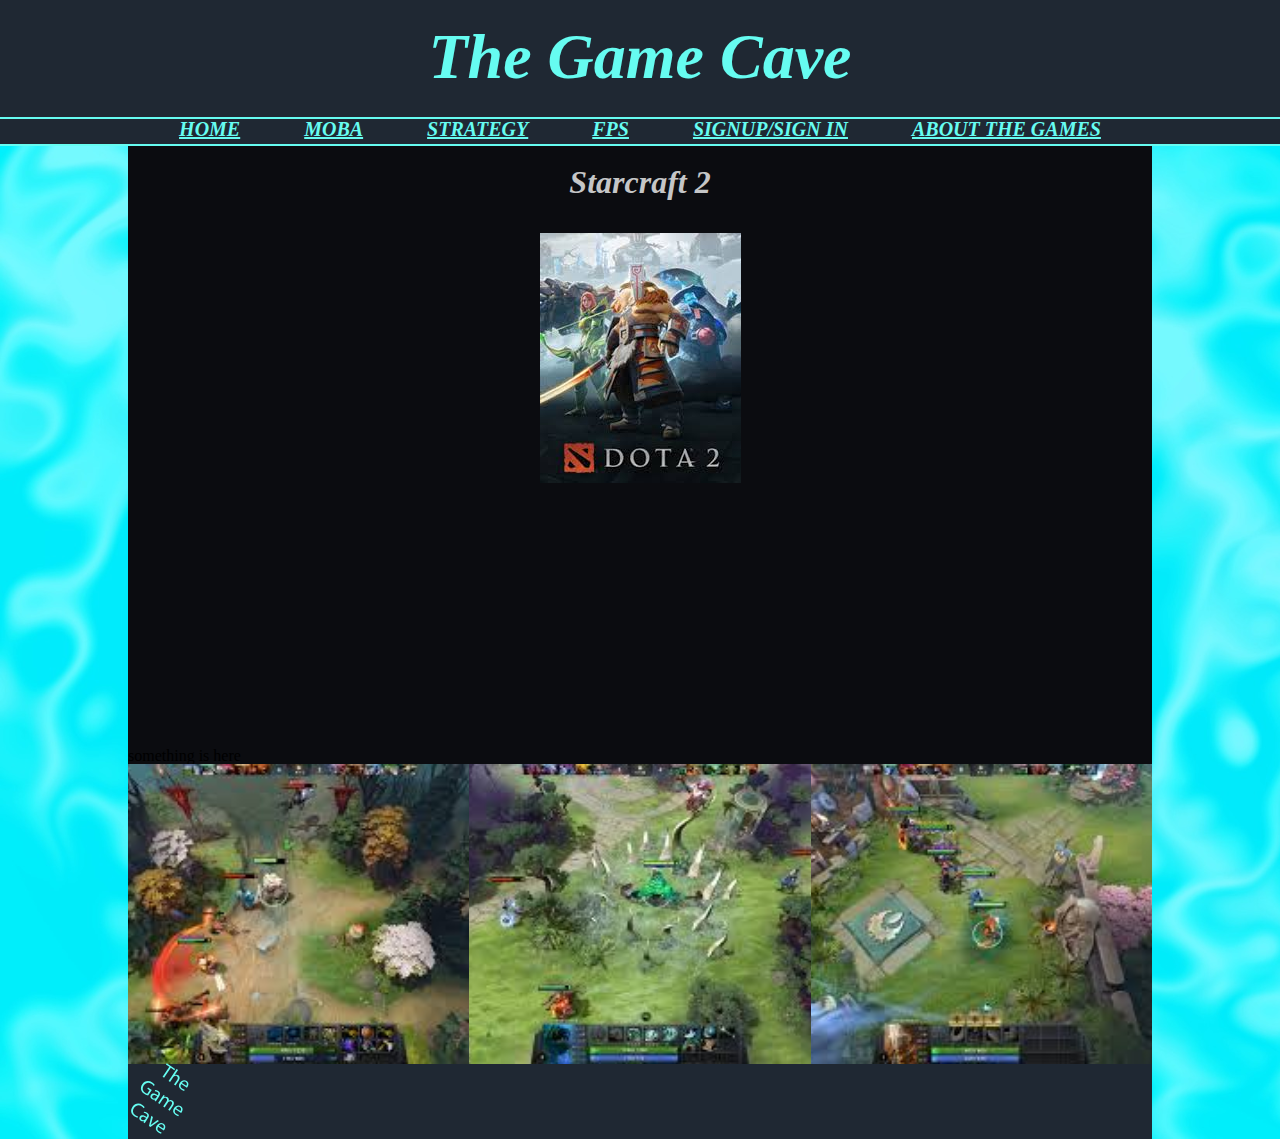
<file: dota.html>
<!DOCTYPE html>
<html lang="en">
<head>
    <meta charset="UTF-8">
    <meta name="viewport" content="width=device-width, initial-scale=1.0">
    <meta http-equiv="X-UA-Compatible" content="ie=edge">
    <title>The Game Cave</title>
    <link rel="stylesheet" href="css/style.css">
</head>

<!-- STARCRAFT PAGE!!! -->

<body>
    
    <header>
        <div class="proba">
            <h1>The Game Cave</h1>
        </div>
    </header>
    
    
    <!-- START OF THE NAVIGATION -->
    
    <div class="fixnav">
        <nav>
            <ul>
                <li><a href="index.html">HOME</a></li>
                <li><a href="moba.html">MOBA</a></li>
                <li><a href="strategy.html">STRATEGY</a></li>
                <li><a href="fps.html">FPS</a></li>
                <li><a href="sign_up.html">SIGNUP/SIGN IN</a></li>
                <li><a href="about.html">ABOUT THE GAMES</a></li>
            </ul>
        </nav>
    </div>
    
    <div class="hugecont">
        
        <div>
            
            
            <!-- START OF THE MAIN PART -->
            <main>
                
                <h2>Starcraft 2</h2>
                
                <div class="centter">  <img src="img/Cover/dota_cover.jpg" alt="Dota2 Cover Photo"> </div>
                <p class="placeholder"></p>
                
                
                
                <div>something is here</div>
                <div class="grid-containers">
                    <div class="item7"> <img src="img/ScreenShoots/dota/drgd.jpg" alt=""> </div>
                    <div class="item8"> <img src="img/ScreenShoots/dota/images.jpg" alt=""> </div>
                    <div class="item9"> <img src="img/ScreenShoots/dota/index.jpg" alt=""> </div>
                </div>
            </main>
            
            
            
            
            <footer>
                <svg class="logo" id="anim"><use xmlns:xlink="http://www.w3.org/1999/xlink" xlink:href="#logo"></use></svg>
            </footer>
        </div>
        
    </div>
    <svg xmlns="http://www.w3.org/2000/svg" style="display:none">
        <symbol id="logo" viewBox="0 0 207 250.15" enable-background="new 0 0 207 250.15"><style type="text/css">.st0{fill:#66FCF1;}</style><path class="st0" d="M58.03 60.26h6.34v-43.2h14.83v-5.33h-35.93v5.33h14.76zM90.22 39.24c0-1.22.07-2.16.43-3.02 1.15-3.46 4.39-6.34 8.5-6.34 5.98 0 8.06 4.75 8.06 10.37v20.02h6.34v-20.74c0-12.02-7.49-14.91-12.17-14.91-2.38 0-4.61.72-6.48 1.8-1.94 1.08-3.53 2.66-4.54 4.46h-.14v-21.74h-6.34v51.12h6.34v-21.02zM138.46 60.98c5.54 0 9.36-1.15 11.59-2.16l-1.08-4.54c-2.38 1.01-5.11 1.8-9.65 1.8-6.34 0-11.81-3.53-11.95-12.1h24.48c.07-.65.22-1.66.22-2.95 0-6.41-3.02-16.42-14.4-16.42-10.15 0-16.35 8.28-16.35 18.79 0 10.53 6.41 17.58 17.14 17.58zm-1.3-31.82c7.13 0 8.86 6.26 8.79 10.3h-18.51c.51-4.4 3.31-10.3 9.72-10.3zM52.46 144.5v-23.33h-15.99v5.04h9.86v14.47c-1.44.72-4.25 1.3-8.35 1.3-11.31 0-18.72-7.27-18.72-19.59 0-12.17 7.7-19.51 19.51-19.51 4.9 0 8.14.94 10.73 2.09l1.51-5.11c-2.09-1.01-6.48-2.23-12.1-2.23-16.27 0-26.21 10.58-26.28 25.06 0 7.56 2.59 14.04 6.77 18.07 4.75 4.54 10.8 6.41 18.15 6.41 6.55 0 12.1-1.66 14.91-2.67zM62.17 114.12l1.44 4.18c2.45-1.58 5.83-2.59 9.07-2.59 7.13 0 7.92 5.18 7.92 8.06v.72c-13.47-.07-20.95 4.54-20.95 12.96 0 5.04 3.6 10.01 10.66 10.01 4.97 0 8.71-2.45 10.66-5.18h.22l.5 4.39h5.76c-.43-2.38-.58-5.33-.58-8.35v-13.03c0-6.98-2.59-14.26-13.25-14.26-4.39-.01-8.57 1.22-11.45 3.09zm18.58 20.81c0 .65-.14 1.37-.36 2.02-1.01 2.95-3.89 5.83-8.42 5.83-3.24 0-5.98-1.94-5.98-6.05 0-6.77 7.85-7.99 14.76-7.85v6.05zM140.66 146.67h6.19v-20.52c0-12.1-6.84-15.12-11.45-15.12-3.31 0-5.62.86-7.7 2.45-1.44 1.08-2.81 2.59-3.89 4.54h-.14c-1.51-4.1-5.11-6.98-9.87-6.98-5.76 0-9 3.1-10.95 6.41h-.22l-.29-5.62h-5.54c.22 2.88.29 5.83.29 9.43v25.42h6.19v-21.03c0-1.08.14-2.16.5-3.1 1.01-3.17 3.89-6.34 7.85-6.34 4.82 0 7.27 4.03 7.27 9.58v20.88h6.19v-21.53c0-1.15.22-2.3.5-3.17 1.08-3.1 3.89-5.76 7.49-5.76 5.11 0 7.56 4.03 7.56 10.73v19.73zM185.37 127.44c0-6.41-3.02-16.42-14.4-16.42-10.15 0-16.35 8.28-16.35 18.79s6.41 17.57 17.14 17.57c5.54 0 9.36-1.15 11.59-2.16l-1.08-4.54c-2.38 1.01-5.11 1.8-9.65 1.8-6.34 0-11.81-3.53-11.95-12.1h24.48c.07-.64.22-1.64.22-2.94zm-24.63-1.58c.5-4.39 3.31-10.3 9.72-10.3 7.13 0 8.86 6.26 8.79 10.3h-18.51zM54.47 189c4.03 0 7.42.86 9.79 2.02l1.51-5.11c-1.66-.86-5.47-2.16-11.52-2.16-15.05 0-25.35 10.3-25.35 25.49 0 15.91 10.3 24.55 23.98 24.55 5.9 0 10.51-1.15 12.82-2.3l-1.3-4.97c-2.52 1.22-6.41 2.02-10.23 2.02-11.81 0-18.65-7.63-18.65-19.51.01-12.76 7.57-20.03 18.95-20.03zM97.31 211.68c0-6.98-2.59-14.26-13.25-14.26-4.39 0-8.57 1.22-11.45 3.1l1.44 4.18c2.45-1.58 5.83-2.59 9.07-2.59 7.13 0 7.92 5.18 7.92 8.06v.72c-13.47-.07-20.95 4.54-20.95 12.96 0 5.04 3.6 10.01 10.66 10.01 4.97 0 8.71-2.45 10.66-5.18h.22l.5 4.39h5.76c-.43-2.38-.58-5.33-.58-8.35v-13.04zm-6.12 9.65c0 .65-.14 1.37-.36 2.02-1.01 2.95-3.89 5.83-8.42 5.83-3.24 0-5.98-1.94-5.98-6.05 0-6.77 7.85-7.99 14.76-7.85v6.05zM122.22 217.8c-1.15 3.17-2.16 6.05-2.95 8.93h-.22c-.72-2.88-1.66-5.76-2.81-8.93l-6.84-19.59h-6.77l13.25 34.85h6.05l13.68-34.85h-6.63l-6.76 19.59zM154.69 197.42c-10.15 0-16.35 8.28-16.35 18.79s6.41 17.57 17.14 17.57c5.54 0 9.36-1.15 11.59-2.16l-1.08-4.54c-2.38 1.01-5.11 1.8-9.65 1.8-6.34 0-11.81-3.53-11.95-12.1h24.48c.07-.65.22-1.66.22-2.95 0-6.4-3.02-16.41-14.4-16.41zm-10.22 14.84c.5-4.39 3.31-10.3 9.72-10.3 7.13 0 8.86 6.26 8.79 10.3h-18.51z"/></symbol>
    </svg>
    <script src="js/main.js"></script>
</body>
</html>
</file>
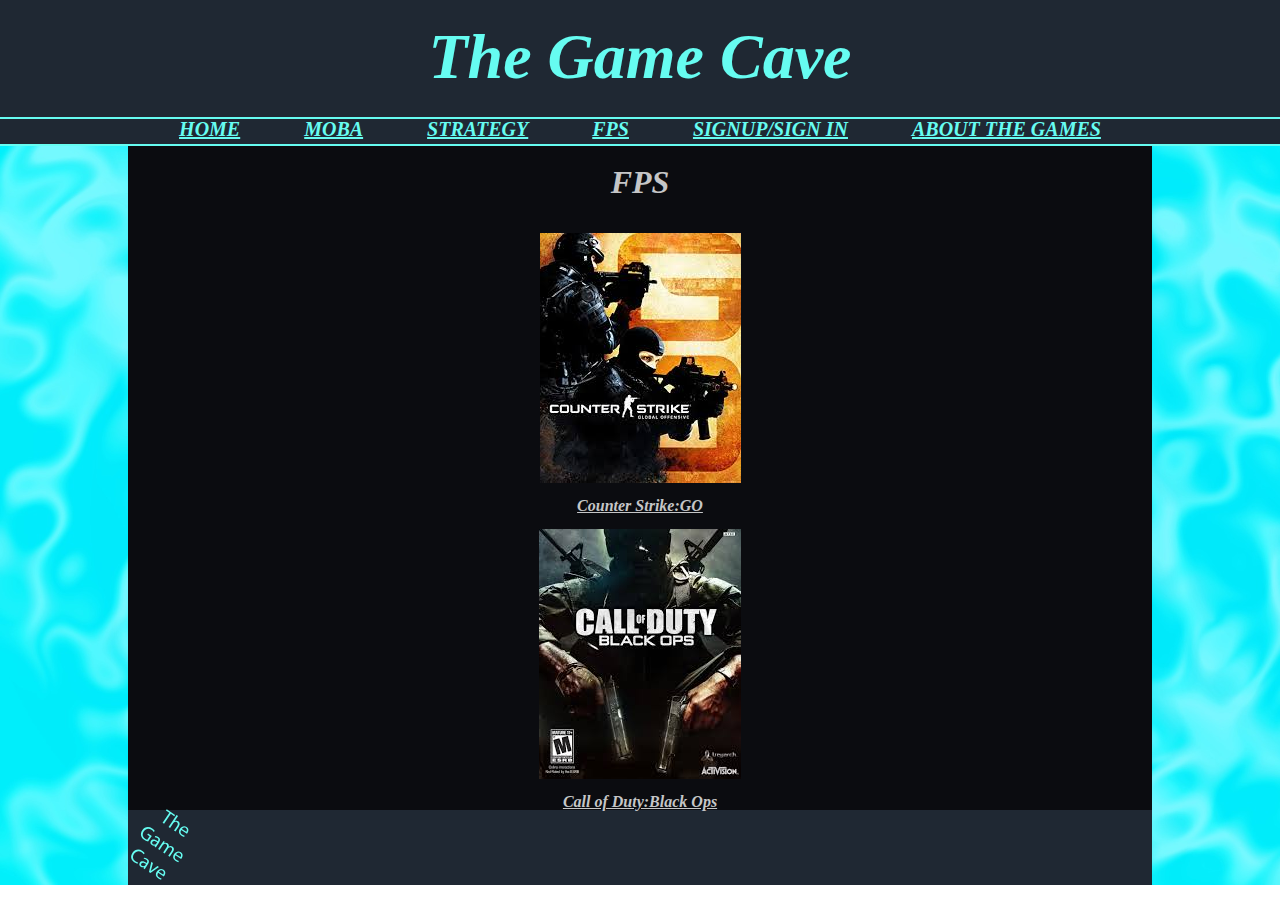
<file: fps.html>
<!DOCTYPE html>
<html lang="en">
<head>
    <meta charset="UTF-8">
    <meta name="viewport" content="width=device-width, initial-scale=1.0">
    <meta http-equiv="X-UA-Compatible" content="ie=edge">
    <title>The Game Cave</title>
    <link rel="stylesheet" href="css/style.css">
</head>

<!-- FPS PAGE!!!! -->

<body>
    
    <header>
        <div class="proba">
            <h1>The Game Cave</h1>
        </div>
    </header>
    
    
    <!-- START OF NAV -->
    <div class="fixnav">
        <nav>
            <ul>
                <li><a href="index.html">HOME</a></li>
                <li><a href="moba.html">MOBA</a></li>
                <li><a href="strategy.html">STRATEGY</a></li>
                <li><a href="fps.html">FPS</a></li>
                <li><a href="sign_up.html">SIGNUP/SIGN IN</a></li>
                <li><a href="about.html">ABOUT THE GAMES</a></li>
            </ul>
        </nav>
    </div>
    
    
    <div class="hugecont">
        
        <div>
            
            <!-- START OF MAIN PART -->
            <main>
                
                
                <h2>FPS</h2>
                
                <!-- LIST OF FPS -->
                
                <div class="centter"> <img src="img/Cover/csgo_cover.jpg" alt="Counter Strike:GO Cover Photo"> </div>
                <p> <a href="cs.html"> Counter Strike:GO</a></p>
                <div class="centter"> <img src="img/Cover/cod_cover.jpg" alt="Call of Duty:Black Ops Cover Photo"> </div>
                <p> <a href="cod.html"> Call of Duty:Black Ops</a></p>
                
                
                
            </main>
            
            <footer>
                <svg class="logo" id="anim"><use xmlns:xlink="http://www.w3.org/1999/xlink" xlink:href="#logo"></use></svg>
            </footer>
            
        </div>
    </div>
    
    <svg xmlns="http://www.w3.org/2000/svg" style="display:none">
        <symbol id="logo" viewBox="0 0 207 250.15" enable-background="new 0 0 207 250.15"><style type="text/css">.st0{fill:#66FCF1;}</style><path class="st0" d="M58.03 60.26h6.34v-43.2h14.83v-5.33h-35.93v5.33h14.76zM90.22 39.24c0-1.22.07-2.16.43-3.02 1.15-3.46 4.39-6.34 8.5-6.34 5.98 0 8.06 4.75 8.06 10.37v20.02h6.34v-20.74c0-12.02-7.49-14.91-12.17-14.91-2.38 0-4.61.72-6.48 1.8-1.94 1.08-3.53 2.66-4.54 4.46h-.14v-21.74h-6.34v51.12h6.34v-21.02zM138.46 60.98c5.54 0 9.36-1.15 11.59-2.16l-1.08-4.54c-2.38 1.01-5.11 1.8-9.65 1.8-6.34 0-11.81-3.53-11.95-12.1h24.48c.07-.65.22-1.66.22-2.95 0-6.41-3.02-16.42-14.4-16.42-10.15 0-16.35 8.28-16.35 18.79 0 10.53 6.41 17.58 17.14 17.58zm-1.3-31.82c7.13 0 8.86 6.26 8.79 10.3h-18.51c.51-4.4 3.31-10.3 9.72-10.3zM52.46 144.5v-23.33h-15.99v5.04h9.86v14.47c-1.44.72-4.25 1.3-8.35 1.3-11.31 0-18.72-7.27-18.72-19.59 0-12.17 7.7-19.51 19.51-19.51 4.9 0 8.14.94 10.73 2.09l1.51-5.11c-2.09-1.01-6.48-2.23-12.1-2.23-16.27 0-26.21 10.58-26.28 25.06 0 7.56 2.59 14.04 6.77 18.07 4.75 4.54 10.8 6.41 18.15 6.41 6.55 0 12.1-1.66 14.91-2.67zM62.17 114.12l1.44 4.18c2.45-1.58 5.83-2.59 9.07-2.59 7.13 0 7.92 5.18 7.92 8.06v.72c-13.47-.07-20.95 4.54-20.95 12.96 0 5.04 3.6 10.01 10.66 10.01 4.97 0 8.71-2.45 10.66-5.18h.22l.5 4.39h5.76c-.43-2.38-.58-5.33-.58-8.35v-13.03c0-6.98-2.59-14.26-13.25-14.26-4.39-.01-8.57 1.22-11.45 3.09zm18.58 20.81c0 .65-.14 1.37-.36 2.02-1.01 2.95-3.89 5.83-8.42 5.83-3.24 0-5.98-1.94-5.98-6.05 0-6.77 7.85-7.99 14.76-7.85v6.05zM140.66 146.67h6.19v-20.52c0-12.1-6.84-15.12-11.45-15.12-3.31 0-5.62.86-7.7 2.45-1.44 1.08-2.81 2.59-3.89 4.54h-.14c-1.51-4.1-5.11-6.98-9.87-6.98-5.76 0-9 3.1-10.95 6.41h-.22l-.29-5.62h-5.54c.22 2.88.29 5.83.29 9.43v25.42h6.19v-21.03c0-1.08.14-2.16.5-3.1 1.01-3.17 3.89-6.34 7.85-6.34 4.82 0 7.27 4.03 7.27 9.58v20.88h6.19v-21.53c0-1.15.22-2.3.5-3.17 1.08-3.1 3.89-5.76 7.49-5.76 5.11 0 7.56 4.03 7.56 10.73v19.73zM185.37 127.44c0-6.41-3.02-16.42-14.4-16.42-10.15 0-16.35 8.28-16.35 18.79s6.41 17.57 17.14 17.57c5.54 0 9.36-1.15 11.59-2.16l-1.08-4.54c-2.38 1.01-5.11 1.8-9.65 1.8-6.34 0-11.81-3.53-11.95-12.1h24.48c.07-.64.22-1.64.22-2.94zm-24.63-1.58c.5-4.39 3.31-10.3 9.72-10.3 7.13 0 8.86 6.26 8.79 10.3h-18.51zM54.47 189c4.03 0 7.42.86 9.79 2.02l1.51-5.11c-1.66-.86-5.47-2.16-11.52-2.16-15.05 0-25.35 10.3-25.35 25.49 0 15.91 10.3 24.55 23.98 24.55 5.9 0 10.51-1.15 12.82-2.3l-1.3-4.97c-2.52 1.22-6.41 2.02-10.23 2.02-11.81 0-18.65-7.63-18.65-19.51.01-12.76 7.57-20.03 18.95-20.03zM97.31 211.68c0-6.98-2.59-14.26-13.25-14.26-4.39 0-8.57 1.22-11.45 3.1l1.44 4.18c2.45-1.58 5.83-2.59 9.07-2.59 7.13 0 7.92 5.18 7.92 8.06v.72c-13.47-.07-20.95 4.54-20.95 12.96 0 5.04 3.6 10.01 10.66 10.01 4.97 0 8.71-2.45 10.66-5.18h.22l.5 4.39h5.76c-.43-2.38-.58-5.33-.58-8.35v-13.04zm-6.12 9.65c0 .65-.14 1.37-.36 2.02-1.01 2.95-3.89 5.83-8.42 5.83-3.24 0-5.98-1.94-5.98-6.05 0-6.77 7.85-7.99 14.76-7.85v6.05zM122.22 217.8c-1.15 3.17-2.16 6.05-2.95 8.93h-.22c-.72-2.88-1.66-5.76-2.81-8.93l-6.84-19.59h-6.77l13.25 34.85h6.05l13.68-34.85h-6.63l-6.76 19.59zM154.69 197.42c-10.15 0-16.35 8.28-16.35 18.79s6.41 17.57 17.14 17.57c5.54 0 9.36-1.15 11.59-2.16l-1.08-4.54c-2.38 1.01-5.11 1.8-9.65 1.8-6.34 0-11.81-3.53-11.95-12.1h24.48c.07-.65.22-1.66.22-2.95 0-6.4-3.02-16.41-14.4-16.41zm-10.22 14.84c.5-4.39 3.31-10.3 9.72-10.3 7.13 0 8.86 6.26 8.79 10.3h-18.51z"/></symbol>
    </svg>
    <script src="js/main.js"></script>
</body>
</html>
</file>
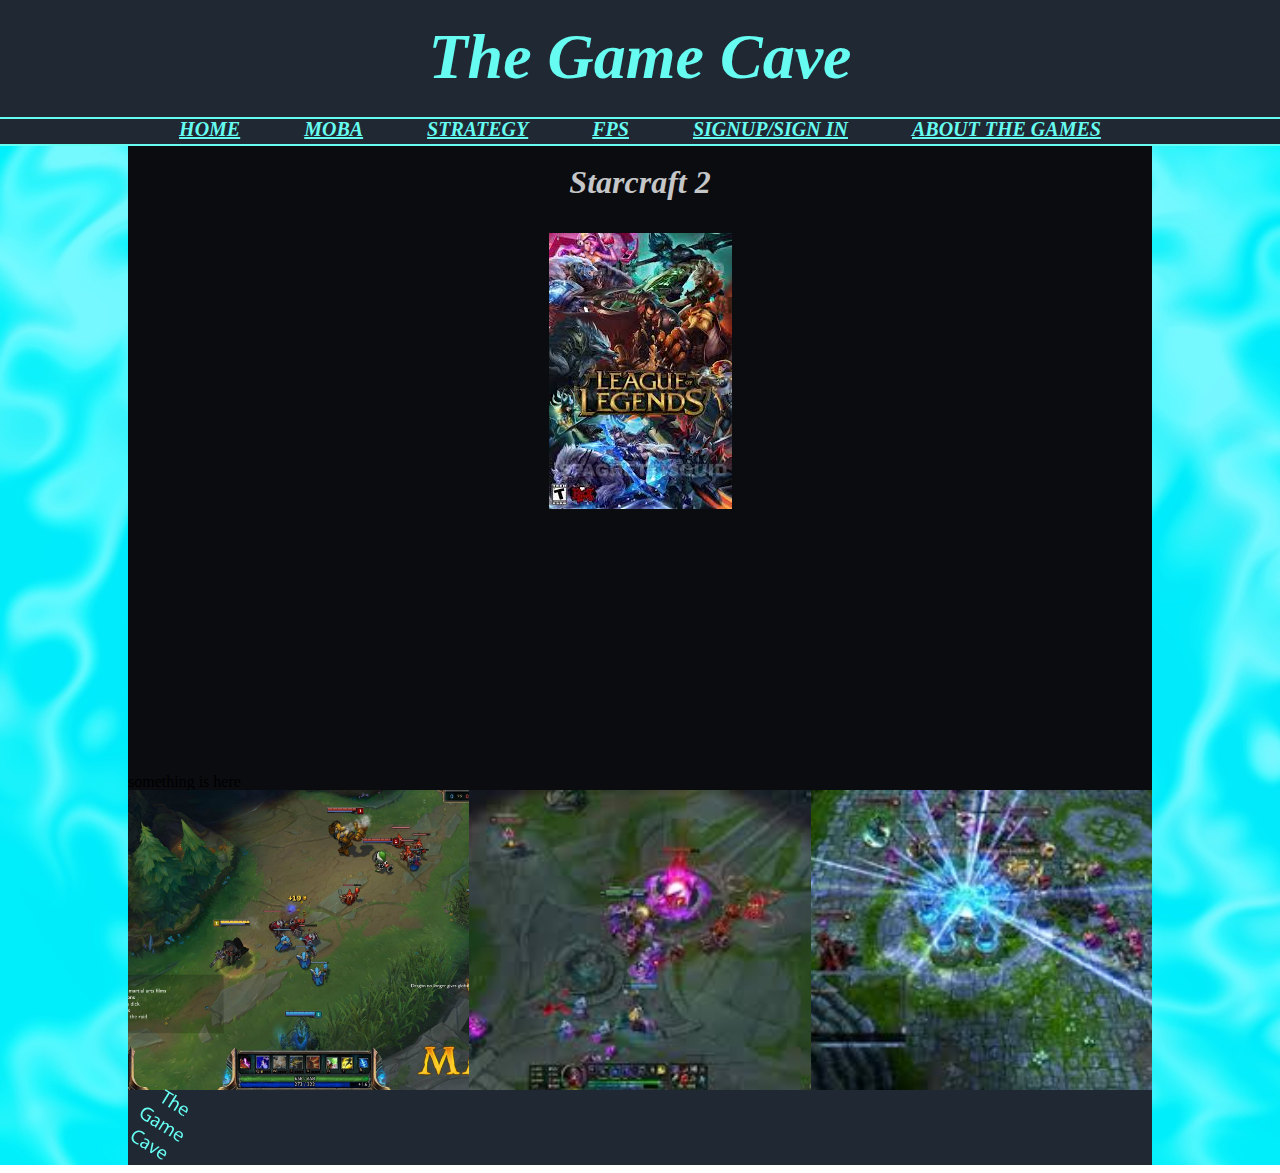
<file: lol.html>
<!DOCTYPE html>
<html lang="en">
<head>
    <meta charset="UTF-8">
    <meta name="viewport" content="width=device-width, initial-scale=1.0">
    <meta http-equiv="X-UA-Compatible" content="ie=edge">
    <title>The Game Cave</title>
    <link rel="stylesheet" href="css/style.css">
</head>

<!-- STARCRAFT PAGE!!! -->

<body>
    
    <header>
        <div class="proba">
            <h1>The Game Cave</h1>
        </div>
    </header>
    
    
    <!-- START OF THE NAVIGATION -->
    
    <div class="fixnav">
        <nav>
            <ul>
                <li><a href="index.html">HOME</a></li>
                <li><a href="moba.html">MOBA</a></li>
                <li><a href="strategy.html">STRATEGY</a></li>
                <li><a href="fps.html">FPS</a></li>
                <li><a href="sign_up.html">SIGNUP/SIGN IN</a></li>
                <li><a href="about.html">ABOUT THE GAMES</a></li>
            </ul>
        </nav>
    </div>
    
    <div class="hugecont">
        
        <div>
            
            
            <!-- START OF THE MAIN PART -->
            <main>
                
                <h2>Starcraft 2</h2>
                
                <div class="centter">  <img src="img/Cover/lol_cover.jpg" alt="Lol Cover Photo"> </div>
                <p class="placeholder"></p>
                
                
                
                <div>something is here</div>
                <div class="grid-containers">
                    <div class="item7"> <img src="img/ScreenShoots/lol/League-of-Legends-Early.jpg" alt=""> </div>
                    <div class="item8"> <img src="img/ScreenShoots/lol/fdg.jpg" alt=""> </div>
                    <div class="item9"> <img src="img/ScreenShoots/lol/images.jpg" alt=""> </div>
                </div>
            </main>
            
            
            
            
            <footer>
                <svg class="logo" id="anim"><use xmlns:xlink="http://www.w3.org/1999/xlink" xlink:href="#logo"></use></svg>
            </footer>
        </div>
        
    </div>
    <svg xmlns="http://www.w3.org/2000/svg" style="display:none">
        <symbol id="logo" viewBox="0 0 207 250.15" enable-background="new 0 0 207 250.15"><style type="text/css">.st0{fill:#66FCF1;}</style><path class="st0" d="M58.03 60.26h6.34v-43.2h14.83v-5.33h-35.93v5.33h14.76zM90.22 39.24c0-1.22.07-2.16.43-3.02 1.15-3.46 4.39-6.34 8.5-6.34 5.98 0 8.06 4.75 8.06 10.37v20.02h6.34v-20.74c0-12.02-7.49-14.91-12.17-14.91-2.38 0-4.61.72-6.48 1.8-1.94 1.08-3.53 2.66-4.54 4.46h-.14v-21.74h-6.34v51.12h6.34v-21.02zM138.46 60.98c5.54 0 9.36-1.15 11.59-2.16l-1.08-4.54c-2.38 1.01-5.11 1.8-9.65 1.8-6.34 0-11.81-3.53-11.95-12.1h24.48c.07-.65.22-1.66.22-2.95 0-6.41-3.02-16.42-14.4-16.42-10.15 0-16.35 8.28-16.35 18.79 0 10.53 6.41 17.58 17.14 17.58zm-1.3-31.82c7.13 0 8.86 6.26 8.79 10.3h-18.51c.51-4.4 3.31-10.3 9.72-10.3zM52.46 144.5v-23.33h-15.99v5.04h9.86v14.47c-1.44.72-4.25 1.3-8.35 1.3-11.31 0-18.72-7.27-18.72-19.59 0-12.17 7.7-19.51 19.51-19.51 4.9 0 8.14.94 10.73 2.09l1.51-5.11c-2.09-1.01-6.48-2.23-12.1-2.23-16.27 0-26.21 10.58-26.28 25.06 0 7.56 2.59 14.04 6.77 18.07 4.75 4.54 10.8 6.41 18.15 6.41 6.55 0 12.1-1.66 14.91-2.67zM62.17 114.12l1.44 4.18c2.45-1.58 5.83-2.59 9.07-2.59 7.13 0 7.92 5.18 7.92 8.06v.72c-13.47-.07-20.95 4.54-20.95 12.96 0 5.04 3.6 10.01 10.66 10.01 4.97 0 8.71-2.45 10.66-5.18h.22l.5 4.39h5.76c-.43-2.38-.58-5.33-.58-8.35v-13.03c0-6.98-2.59-14.26-13.25-14.26-4.39-.01-8.57 1.22-11.45 3.09zm18.58 20.81c0 .65-.14 1.37-.36 2.02-1.01 2.95-3.89 5.83-8.42 5.83-3.24 0-5.98-1.94-5.98-6.05 0-6.77 7.85-7.99 14.76-7.85v6.05zM140.66 146.67h6.19v-20.52c0-12.1-6.84-15.12-11.45-15.12-3.31 0-5.62.86-7.7 2.45-1.44 1.08-2.81 2.59-3.89 4.54h-.14c-1.51-4.1-5.11-6.98-9.87-6.98-5.76 0-9 3.1-10.95 6.41h-.22l-.29-5.62h-5.54c.22 2.88.29 5.83.29 9.43v25.42h6.19v-21.03c0-1.08.14-2.16.5-3.1 1.01-3.17 3.89-6.34 7.85-6.34 4.82 0 7.27 4.03 7.27 9.58v20.88h6.19v-21.53c0-1.15.22-2.3.5-3.17 1.08-3.1 3.89-5.76 7.49-5.76 5.11 0 7.56 4.03 7.56 10.73v19.73zM185.37 127.44c0-6.41-3.02-16.42-14.4-16.42-10.15 0-16.35 8.28-16.35 18.79s6.41 17.57 17.14 17.57c5.54 0 9.36-1.15 11.59-2.16l-1.08-4.54c-2.38 1.01-5.11 1.8-9.65 1.8-6.34 0-11.81-3.53-11.95-12.1h24.48c.07-.64.22-1.64.22-2.94zm-24.63-1.58c.5-4.39 3.31-10.3 9.72-10.3 7.13 0 8.86 6.26 8.79 10.3h-18.51zM54.47 189c4.03 0 7.42.86 9.79 2.02l1.51-5.11c-1.66-.86-5.47-2.16-11.52-2.16-15.05 0-25.35 10.3-25.35 25.49 0 15.91 10.3 24.55 23.98 24.55 5.9 0 10.51-1.15 12.82-2.3l-1.3-4.97c-2.52 1.22-6.41 2.02-10.23 2.02-11.81 0-18.65-7.63-18.65-19.51.01-12.76 7.57-20.03 18.95-20.03zM97.31 211.68c0-6.98-2.59-14.26-13.25-14.26-4.39 0-8.57 1.22-11.45 3.1l1.44 4.18c2.45-1.58 5.83-2.59 9.07-2.59 7.13 0 7.92 5.18 7.92 8.06v.72c-13.47-.07-20.95 4.54-20.95 12.96 0 5.04 3.6 10.01 10.66 10.01 4.97 0 8.71-2.45 10.66-5.18h.22l.5 4.39h5.76c-.43-2.38-.58-5.33-.58-8.35v-13.04zm-6.12 9.65c0 .65-.14 1.37-.36 2.02-1.01 2.95-3.89 5.83-8.42 5.83-3.24 0-5.98-1.94-5.98-6.05 0-6.77 7.85-7.99 14.76-7.85v6.05zM122.22 217.8c-1.15 3.17-2.16 6.05-2.95 8.93h-.22c-.72-2.88-1.66-5.76-2.81-8.93l-6.84-19.59h-6.77l13.25 34.85h6.05l13.68-34.85h-6.63l-6.76 19.59zM154.69 197.42c-10.15 0-16.35 8.28-16.35 18.79s6.41 17.57 17.14 17.57c5.54 0 9.36-1.15 11.59-2.16l-1.08-4.54c-2.38 1.01-5.11 1.8-9.65 1.8-6.34 0-11.81-3.53-11.95-12.1h24.48c.07-.65.22-1.66.22-2.95 0-6.4-3.02-16.41-14.4-16.41zm-10.22 14.84c.5-4.39 3.31-10.3 9.72-10.3 7.13 0 8.86 6.26 8.79 10.3h-18.51z"/></symbol>
    </svg>
    <script src="js/main.js"></script>
</body>
</html>
</file>
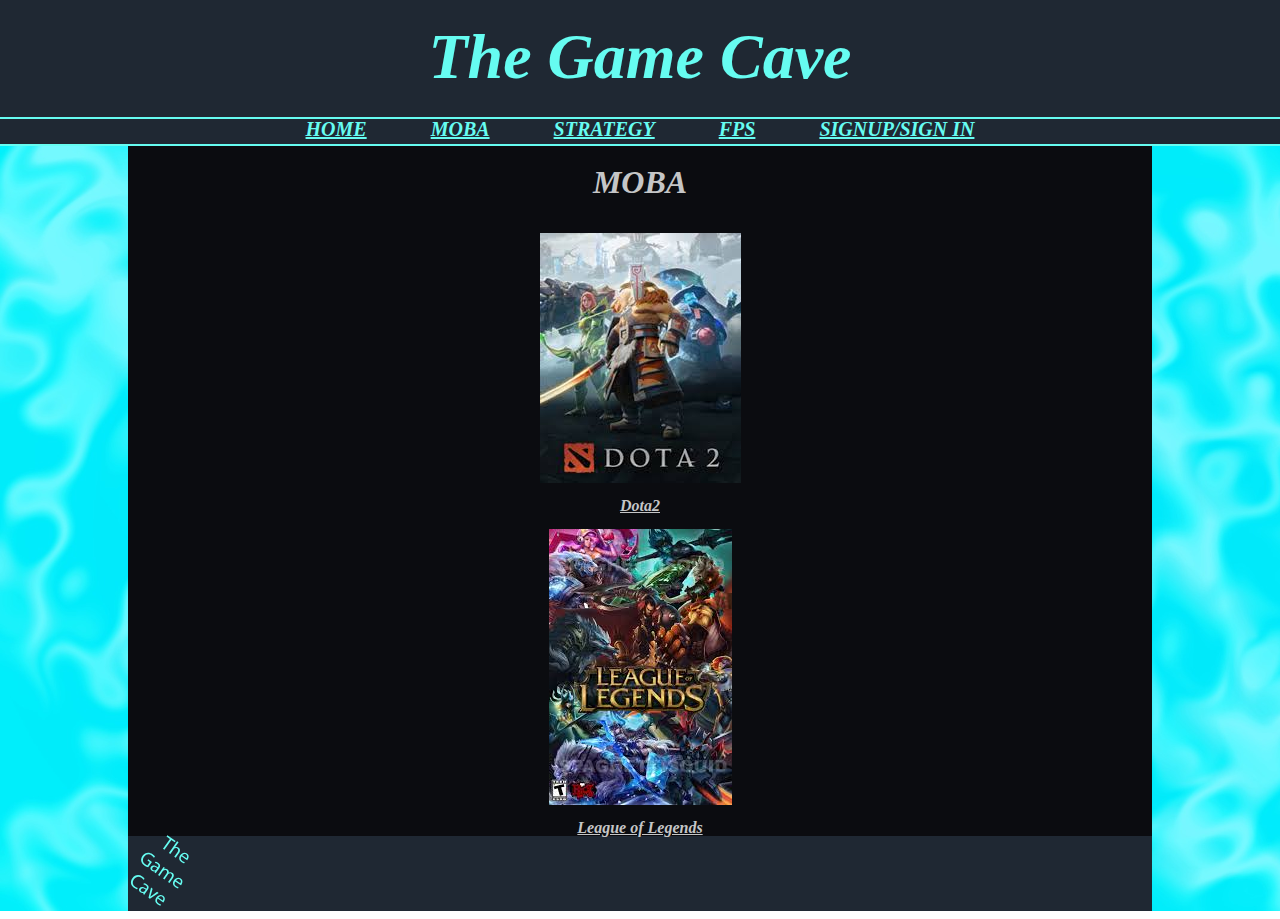
<file: moba.html>
<!DOCTYPE html>
<html lang="en">
<head>
    <meta charset="UTF-8">
    <meta name="viewport" content="width=device-width, initial-scale=1.0">
    <meta http-equiv="X-UA-Compatible" content="ie=edge">
    <title>The Game Cave</title>
    <link rel="stylesheet" href="css/style.css">
</head>

<!-- MOBA PAGE!!!! -->

<body>
    
    <header>
        <div class="proba">
            <h1>The Game Cave</h1>
        </div>
    </header>
    
    
    <!-- START OF NAV -->
    <div class="fixnav">
        <nav>
            <ul>
                <li><a href="index.html">HOME</a></li>
                <li><a href="moba.html">MOBA</a></li>
                <li><a href="strategy.html">STRATEGY</a></li>
                <li><a href="fps.html">FPS</a></li>
                <li><a href="sign_up.html">SIGNUP/SIGN IN</a></li>
            </ul>
        </nav>
    </div>
    
    
    <div class="hugecont">
        
        
        <div>
            
            <!-- START OF MAIN PART -->
            <main>
                
                
                <h2>MOBA</h2>
                
                <!-- LIST OF MOBAS -->
                
                
                <div class="centter">  <img src="img/Cover/dota_cover.jpg" alt="DotA2 Cover Photo"> </div>
                <p> <a href="dota.html"> Dota2 </a></p>
                <div class="centter">   <img src="img/Cover/lol_cover.jpg" alt="League of Legends Cover Photo"> </div>
                <p> <a href="lol.html"> League of Legends </a></p>
                
                
            </main>
            
            <footer>
                <svg class="logo" id="anim"><use xmlns:xlink="http://www.w3.org/1999/xlink" xlink:href="#logo"></use></svg>
            </footer>
            
        </div>
    </div>
    <svg xmlns="http://www.w3.org/2000/svg" style="display:none">
        <symbol id="logo" viewBox="0 0 207 250.15" enable-background="new 0 0 207 250.15"><style type="text/css">.st0{fill:#66FCF1;}</style><path class="st0" d="M58.03 60.26h6.34v-43.2h14.83v-5.33h-35.93v5.33h14.76zM90.22 39.24c0-1.22.07-2.16.43-3.02 1.15-3.46 4.39-6.34 8.5-6.34 5.98 0 8.06 4.75 8.06 10.37v20.02h6.34v-20.74c0-12.02-7.49-14.91-12.17-14.91-2.38 0-4.61.72-6.48 1.8-1.94 1.08-3.53 2.66-4.54 4.46h-.14v-21.74h-6.34v51.12h6.34v-21.02zM138.46 60.98c5.54 0 9.36-1.15 11.59-2.16l-1.08-4.54c-2.38 1.01-5.11 1.8-9.65 1.8-6.34 0-11.81-3.53-11.95-12.1h24.48c.07-.65.22-1.66.22-2.95 0-6.41-3.02-16.42-14.4-16.42-10.15 0-16.35 8.28-16.35 18.79 0 10.53 6.41 17.58 17.14 17.58zm-1.3-31.82c7.13 0 8.86 6.26 8.79 10.3h-18.51c.51-4.4 3.31-10.3 9.72-10.3zM52.46 144.5v-23.33h-15.99v5.04h9.86v14.47c-1.44.72-4.25 1.3-8.35 1.3-11.31 0-18.72-7.27-18.72-19.59 0-12.17 7.7-19.51 19.51-19.51 4.9 0 8.14.94 10.73 2.09l1.51-5.11c-2.09-1.01-6.48-2.23-12.1-2.23-16.27 0-26.21 10.58-26.28 25.06 0 7.56 2.59 14.04 6.77 18.07 4.75 4.54 10.8 6.41 18.15 6.41 6.55 0 12.1-1.66 14.91-2.67zM62.17 114.12l1.44 4.18c2.45-1.58 5.83-2.59 9.07-2.59 7.13 0 7.92 5.18 7.92 8.06v.72c-13.47-.07-20.95 4.54-20.95 12.96 0 5.04 3.6 10.01 10.66 10.01 4.97 0 8.71-2.45 10.66-5.18h.22l.5 4.39h5.76c-.43-2.38-.58-5.33-.58-8.35v-13.03c0-6.98-2.59-14.26-13.25-14.26-4.39-.01-8.57 1.22-11.45 3.09zm18.58 20.81c0 .65-.14 1.37-.36 2.02-1.01 2.95-3.89 5.83-8.42 5.83-3.24 0-5.98-1.94-5.98-6.05 0-6.77 7.85-7.99 14.76-7.85v6.05zM140.66 146.67h6.19v-20.52c0-12.1-6.84-15.12-11.45-15.12-3.31 0-5.62.86-7.7 2.45-1.44 1.08-2.81 2.59-3.89 4.54h-.14c-1.51-4.1-5.11-6.98-9.87-6.98-5.76 0-9 3.1-10.95 6.41h-.22l-.29-5.62h-5.54c.22 2.88.29 5.83.29 9.43v25.42h6.19v-21.03c0-1.08.14-2.16.5-3.1 1.01-3.17 3.89-6.34 7.85-6.34 4.82 0 7.27 4.03 7.27 9.58v20.88h6.19v-21.53c0-1.15.22-2.3.5-3.17 1.08-3.1 3.89-5.76 7.49-5.76 5.11 0 7.56 4.03 7.56 10.73v19.73zM185.37 127.44c0-6.41-3.02-16.42-14.4-16.42-10.15 0-16.35 8.28-16.35 18.79s6.41 17.57 17.14 17.57c5.54 0 9.36-1.15 11.59-2.16l-1.08-4.54c-2.38 1.01-5.11 1.8-9.65 1.8-6.34 0-11.81-3.53-11.95-12.1h24.48c.07-.64.22-1.64.22-2.94zm-24.63-1.58c.5-4.39 3.31-10.3 9.72-10.3 7.13 0 8.86 6.26 8.79 10.3h-18.51zM54.47 189c4.03 0 7.42.86 9.79 2.02l1.51-5.11c-1.66-.86-5.47-2.16-11.52-2.16-15.05 0-25.35 10.3-25.35 25.49 0 15.91 10.3 24.55 23.98 24.55 5.9 0 10.51-1.15 12.82-2.3l-1.3-4.97c-2.52 1.22-6.41 2.02-10.23 2.02-11.81 0-18.65-7.63-18.65-19.51.01-12.76 7.57-20.03 18.95-20.03zM97.31 211.68c0-6.98-2.59-14.26-13.25-14.26-4.39 0-8.57 1.22-11.45 3.1l1.44 4.18c2.45-1.58 5.83-2.59 9.07-2.59 7.13 0 7.92 5.18 7.92 8.06v.72c-13.47-.07-20.95 4.54-20.95 12.96 0 5.04 3.6 10.01 10.66 10.01 4.97 0 8.71-2.45 10.66-5.18h.22l.5 4.39h5.76c-.43-2.38-.58-5.33-.58-8.35v-13.04zm-6.12 9.65c0 .65-.14 1.37-.36 2.02-1.01 2.95-3.89 5.83-8.42 5.83-3.24 0-5.98-1.94-5.98-6.05 0-6.77 7.85-7.99 14.76-7.85v6.05zM122.22 217.8c-1.15 3.17-2.16 6.05-2.95 8.93h-.22c-.72-2.88-1.66-5.76-2.81-8.93l-6.84-19.59h-6.77l13.25 34.85h6.05l13.68-34.85h-6.63l-6.76 19.59zM154.69 197.42c-10.15 0-16.35 8.28-16.35 18.79s6.41 17.57 17.14 17.57c5.54 0 9.36-1.15 11.59-2.16l-1.08-4.54c-2.38 1.01-5.11 1.8-9.65 1.8-6.34 0-11.81-3.53-11.95-12.1h24.48c.07-.65.22-1.66.22-2.95 0-6.4-3.02-16.41-14.4-16.41zm-10.22 14.84c.5-4.39 3.31-10.3 9.72-10.3 7.13 0 8.86 6.26 8.79 10.3h-18.51z"/></symbol>
    </svg>
    <script src="js/main.js"></script>
</body>
</html>
</file>
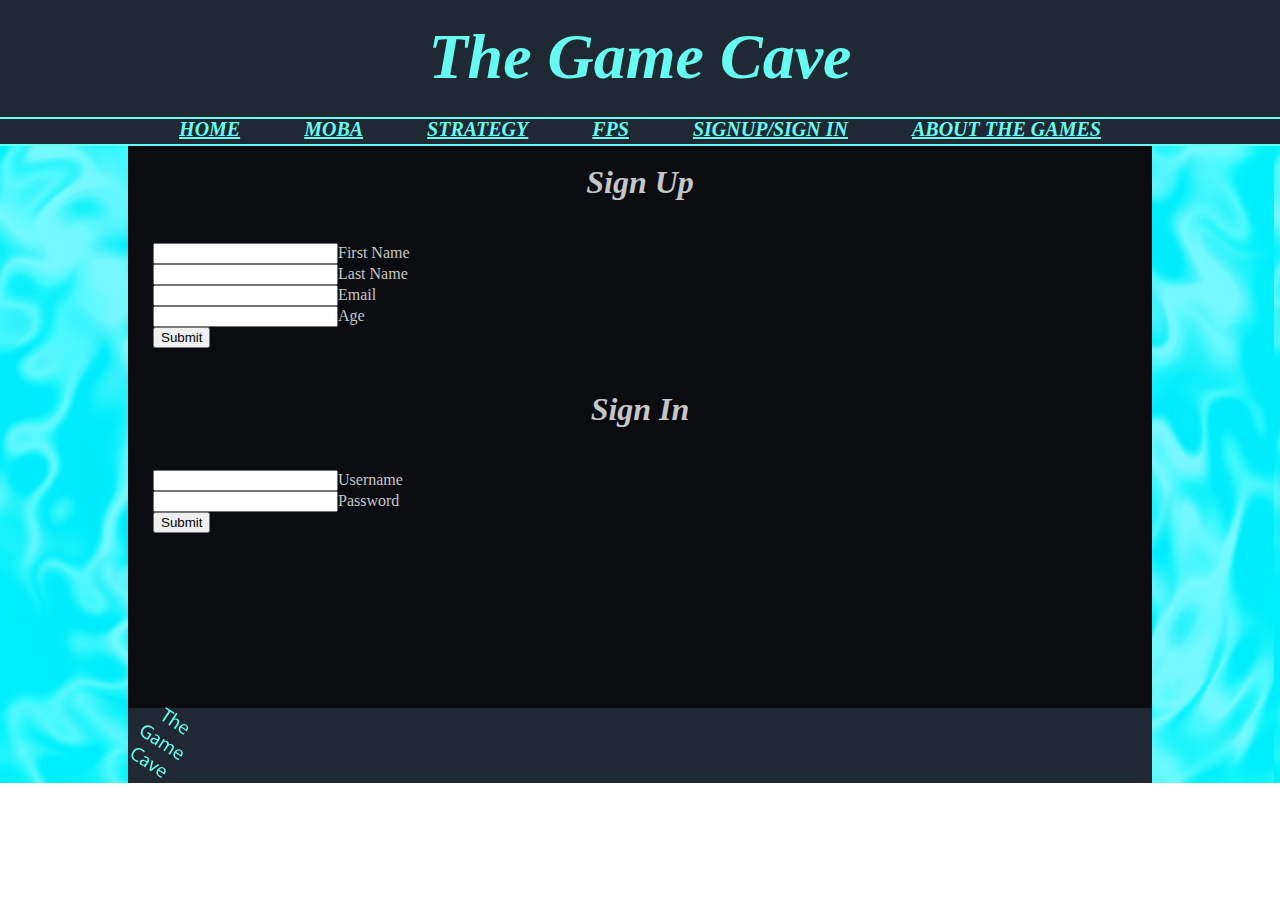
<file: sign_up.html>
<!DOCTYPE html>
<html lang="en">
<head>
    <meta charset="UTF-8">
    <meta name="viewport" content="width=device-width, initial-scale=1.0">
    <meta http-equiv="X-UA-Compatible" content="ie=edge">
    <title>The Game Cave</title>
    <link rel="stylesheet" href="css/style.css">
</head>

<!-- STARCRAFT PAGE!!! -->

<body>
    
    <header>
        <div class="proba">
            <h1>The Game Cave</h1>
        </div>
    </header>
    
    
    <!-- START OF THE NAVIGATION -->
    
    <div class="fixnav">
        <nav>
            <ul>
                <li><a href="index.html">HOME</a></li>
                <li><a href="moba.html">MOBA</a></li>
                <li><a href="strategy.html">STRATEGY</a></li>
                <li><a href="fps.html">FPS</a></li>
                <li><a href="sign_up.html">SIGNUP/SIGN IN</a></li>
                <li><a href="about.html">ABOUT THE GAMES</a></li>
            </ul>
        </nav>
    </div>
    
    <div class="hugecont">
        
        <div>
            
            
            <!-- START OF THE MAIN PART -->
            <main>
                
                <h2>Sign Up</h2>
                
                <div>
                    <form action="" onsubmit="return validate()">
                        <input type="text" id="name"><label for="First Name">First Name</label><br>
                        <input type="text" id="name"><label for="Last Name">Last Name</label><br>
                        <input type="email"><label for="Email">Email</label><br>
                        <input type="age" id="age"><label for="Age">Age</label><br>
                        <input type="submit">
                    </form>
                </div>
                
                <h2>Sign In</h2>
                
                <div>
                    <form action="" onsubmit="return validates()">
                        <input type="text" id="user"><label for="Username">Username</label><br>
                        <input type="password"><label for="Password">Password</label><br>
                        <input type="submit">
                    </form>
                </div>
                <div class="fill"></div>
            </main>
            
            
            
            <footer>
                <svg class="logo" id="anim"><use xmlns:xlink="http://www.w3.org/1999/xlink" xlink:href="#logo"></use></svg>
            </footer>
        </div>
        
    </div>
    <svg xmlns="http://www.w3.org/2000/svg" style="display:none">
        <symbol id="logo" viewBox="0 0 207 250.15" enable-background="new 0 0 207 250.15"><style type="text/css">.st0{fill:#66FCF1;}</style><path class="st0" d="M58.03 60.26h6.34v-43.2h14.83v-5.33h-35.93v5.33h14.76zM90.22 39.24c0-1.22.07-2.16.43-3.02 1.15-3.46 4.39-6.34 8.5-6.34 5.98 0 8.06 4.75 8.06 10.37v20.02h6.34v-20.74c0-12.02-7.49-14.91-12.17-14.91-2.38 0-4.61.72-6.48 1.8-1.94 1.08-3.53 2.66-4.54 4.46h-.14v-21.74h-6.34v51.12h6.34v-21.02zM138.46 60.98c5.54 0 9.36-1.15 11.59-2.16l-1.08-4.54c-2.38 1.01-5.11 1.8-9.65 1.8-6.34 0-11.81-3.53-11.95-12.1h24.48c.07-.65.22-1.66.22-2.95 0-6.41-3.02-16.42-14.4-16.42-10.15 0-16.35 8.28-16.35 18.79 0 10.53 6.41 17.58 17.14 17.58zm-1.3-31.82c7.13 0 8.86 6.26 8.79 10.3h-18.51c.51-4.4 3.31-10.3 9.72-10.3zM52.46 144.5v-23.33h-15.99v5.04h9.86v14.47c-1.44.72-4.25 1.3-8.35 1.3-11.31 0-18.72-7.27-18.72-19.59 0-12.17 7.7-19.51 19.51-19.51 4.9 0 8.14.94 10.73 2.09l1.51-5.11c-2.09-1.01-6.48-2.23-12.1-2.23-16.27 0-26.21 10.58-26.28 25.06 0 7.56 2.59 14.04 6.77 18.07 4.75 4.54 10.8 6.41 18.15 6.41 6.55 0 12.1-1.66 14.91-2.67zM62.17 114.12l1.44 4.18c2.45-1.58 5.83-2.59 9.07-2.59 7.13 0 7.92 5.18 7.92 8.06v.72c-13.47-.07-20.95 4.54-20.95 12.96 0 5.04 3.6 10.01 10.66 10.01 4.97 0 8.71-2.45 10.66-5.18h.22l.5 4.39h5.76c-.43-2.38-.58-5.33-.58-8.35v-13.03c0-6.98-2.59-14.26-13.25-14.26-4.39-.01-8.57 1.22-11.45 3.09zm18.58 20.81c0 .65-.14 1.37-.36 2.02-1.01 2.95-3.89 5.83-8.42 5.83-3.24 0-5.98-1.94-5.98-6.05 0-6.77 7.85-7.99 14.76-7.85v6.05zM140.66 146.67h6.19v-20.52c0-12.1-6.84-15.12-11.45-15.12-3.31 0-5.62.86-7.7 2.45-1.44 1.08-2.81 2.59-3.89 4.54h-.14c-1.51-4.1-5.11-6.98-9.87-6.98-5.76 0-9 3.1-10.95 6.41h-.22l-.29-5.62h-5.54c.22 2.88.29 5.83.29 9.43v25.42h6.19v-21.03c0-1.08.14-2.16.5-3.1 1.01-3.17 3.89-6.34 7.85-6.34 4.82 0 7.27 4.03 7.27 9.58v20.88h6.19v-21.53c0-1.15.22-2.3.5-3.17 1.08-3.1 3.89-5.76 7.49-5.76 5.11 0 7.56 4.03 7.56 10.73v19.73zM185.37 127.44c0-6.41-3.02-16.42-14.4-16.42-10.15 0-16.35 8.28-16.35 18.79s6.41 17.57 17.14 17.57c5.54 0 9.36-1.15 11.59-2.16l-1.08-4.54c-2.38 1.01-5.11 1.8-9.65 1.8-6.34 0-11.81-3.53-11.95-12.1h24.48c.07-.64.22-1.64.22-2.94zm-24.63-1.58c.5-4.39 3.31-10.3 9.72-10.3 7.13 0 8.86 6.26 8.79 10.3h-18.51zM54.47 189c4.03 0 7.42.86 9.79 2.02l1.51-5.11c-1.66-.86-5.47-2.16-11.52-2.16-15.05 0-25.35 10.3-25.35 25.49 0 15.91 10.3 24.55 23.98 24.55 5.9 0 10.51-1.15 12.82-2.3l-1.3-4.97c-2.52 1.22-6.41 2.02-10.23 2.02-11.81 0-18.65-7.63-18.65-19.51.01-12.76 7.57-20.03 18.95-20.03zM97.31 211.68c0-6.98-2.59-14.26-13.25-14.26-4.39 0-8.57 1.22-11.45 3.1l1.44 4.18c2.45-1.58 5.83-2.59 9.07-2.59 7.13 0 7.92 5.18 7.92 8.06v.72c-13.47-.07-20.95 4.54-20.95 12.96 0 5.04 3.6 10.01 10.66 10.01 4.97 0 8.71-2.45 10.66-5.18h.22l.5 4.39h5.76c-.43-2.38-.58-5.33-.58-8.35v-13.04zm-6.12 9.65c0 .65-.14 1.37-.36 2.02-1.01 2.95-3.89 5.83-8.42 5.83-3.24 0-5.98-1.94-5.98-6.05 0-6.77 7.85-7.99 14.76-7.85v6.05zM122.22 217.8c-1.15 3.17-2.16 6.05-2.95 8.93h-.22c-.72-2.88-1.66-5.76-2.81-8.93l-6.84-19.59h-6.77l13.25 34.85h6.05l13.68-34.85h-6.63l-6.76 19.59zM154.69 197.42c-10.15 0-16.35 8.28-16.35 18.79s6.41 17.57 17.14 17.57c5.54 0 9.36-1.15 11.59-2.16l-1.08-4.54c-2.38 1.01-5.11 1.8-9.65 1.8-6.34 0-11.81-3.53-11.95-12.1h24.48c.07-.65.22-1.66.22-2.95 0-6.4-3.02-16.41-14.4-16.41zm-10.22 14.84c.5-4.39 3.31-10.3 9.72-10.3 7.13 0 8.86 6.26 8.79 10.3h-18.51z"/></symbol>
    </svg>
    <script src="js/main.js"></script>
</body>
</html>
</file>
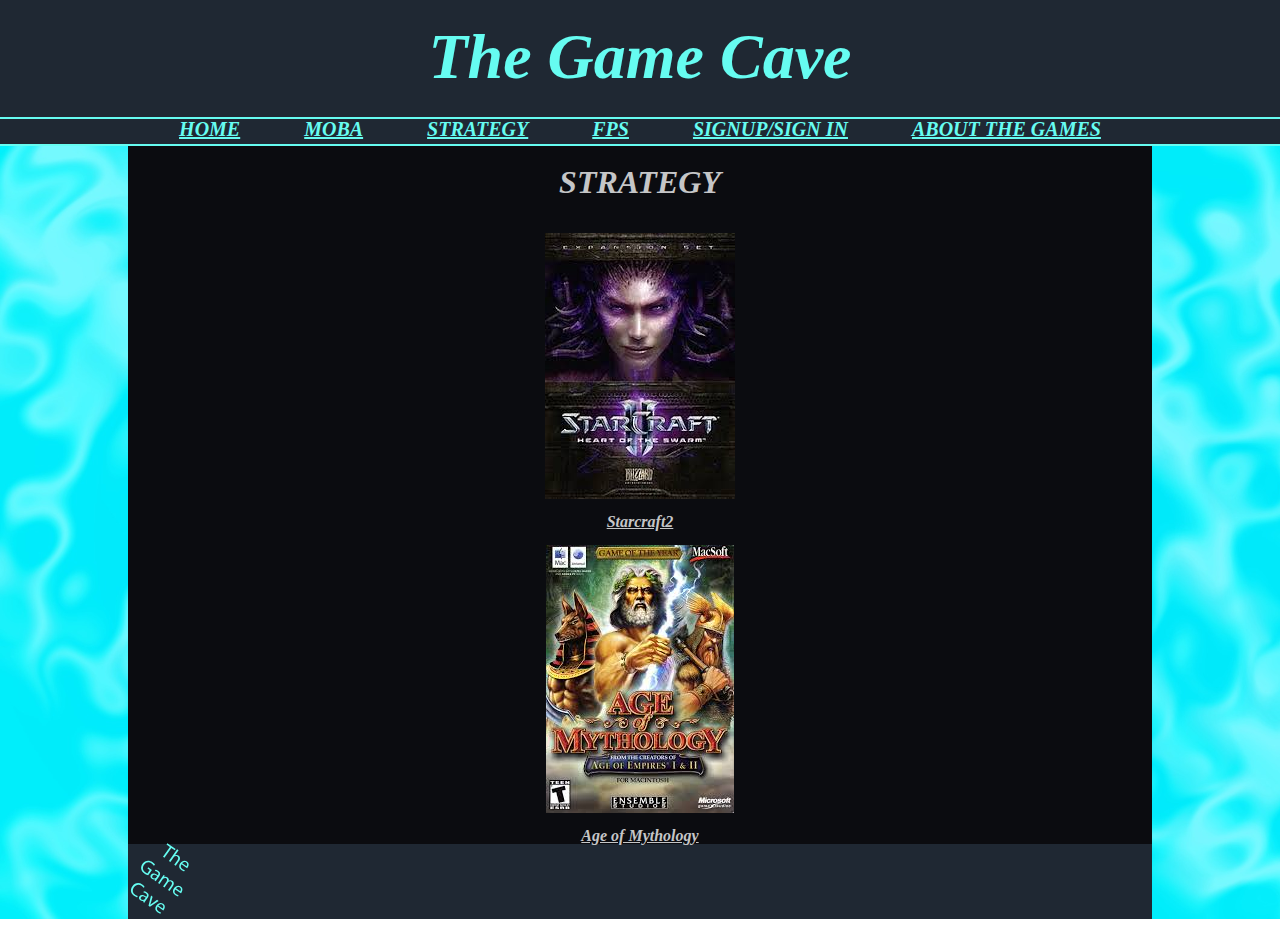
<file: strategy.html>
<!DOCTYPE html>
<html lang="en">
<head>
    <meta charset="UTF-8">
    <meta name="viewport" content="width=device-width, initial-scale=1.0">
    <meta http-equiv="X-UA-Compatible" content="ie=edge">
    <title>The Game Cave</title>
    <link rel="stylesheet" href="css/style.css">
</head>

<!-- STRATEGY PAGE!!!! -->

<body>
    
    <header>
        <div class="proba">
            <h1>The Game Cave</h1>
        </div>
    </header>
    
    <!-- START OF NAV -->
    <div class="fixnav">
        <nav>
            <ul>
                <li><a href="index.html">HOME</a></li>
                <li><a href="moba.html">MOBA</a></li>
                <li><a href="strategy.html">STRATEGY</a></li>
                <li><a href="fps.html">FPS</a></li>
                <li><a href="sign_up.html">SIGNUP/SIGN IN</a></li>
                <li><a href="about.html">ABOUT THE GAMES</a></li>
            </ul>
        </nav>
    </div>
    
    <div class="hugecont">
        
        <div>
            
            <!-- START OF THE MAIN -->
            <main>
                
                
                <h2>STRATEGY</h2>
                
                <!-- LIST OF STRATEGY -->
                
                <div class="centter"> <img src="img/Cover/sc_cover.jpg" alt="Starcraft2 Cover Photo"> </div>
                <p> <a href="sc_two.html"> Starcraft2 </a></p>
                <div class="centter"> <img src="img/Cover/aom_cover.jpg" alt="Age of Mythology Cover Photo"> </div>
                <p> <a href="aom.html"> Age of Mythology</a></p>
                
                
            </main>
            <footer>
                
                <svg class="logo" id="anim"><use xmlns:xlink="http://www.w3.org/1999/xlink" xlink:href="#logo"></use></svg>
            </footer>
        </div>
    </div>
    
    <svg xmlns="http://www.w3.org/2000/svg" style="display:none">
        <symbol id="logo" viewBox="0 0 207 250.15" enable-background="new 0 0 207 250.15"><style type="text/css">.st0{fill:#66FCF1;}</style><path class="st0" d="M58.03 60.26h6.34v-43.2h14.83v-5.33h-35.93v5.33h14.76zM90.22 39.24c0-1.22.07-2.16.43-3.02 1.15-3.46 4.39-6.34 8.5-6.34 5.98 0 8.06 4.75 8.06 10.37v20.02h6.34v-20.74c0-12.02-7.49-14.91-12.17-14.91-2.38 0-4.61.72-6.48 1.8-1.94 1.08-3.53 2.66-4.54 4.46h-.14v-21.74h-6.34v51.12h6.34v-21.02zM138.46 60.98c5.54 0 9.36-1.15 11.59-2.16l-1.08-4.54c-2.38 1.01-5.11 1.8-9.65 1.8-6.34 0-11.81-3.53-11.95-12.1h24.48c.07-.65.22-1.66.22-2.95 0-6.41-3.02-16.42-14.4-16.42-10.15 0-16.35 8.28-16.35 18.79 0 10.53 6.41 17.58 17.14 17.58zm-1.3-31.82c7.13 0 8.86 6.26 8.79 10.3h-18.51c.51-4.4 3.31-10.3 9.72-10.3zM52.46 144.5v-23.33h-15.99v5.04h9.86v14.47c-1.44.72-4.25 1.3-8.35 1.3-11.31 0-18.72-7.27-18.72-19.59 0-12.17 7.7-19.51 19.51-19.51 4.9 0 8.14.94 10.73 2.09l1.51-5.11c-2.09-1.01-6.48-2.23-12.1-2.23-16.27 0-26.21 10.58-26.28 25.06 0 7.56 2.59 14.04 6.77 18.07 4.75 4.54 10.8 6.41 18.15 6.41 6.55 0 12.1-1.66 14.91-2.67zM62.17 114.12l1.44 4.18c2.45-1.58 5.83-2.59 9.07-2.59 7.13 0 7.92 5.18 7.92 8.06v.72c-13.47-.07-20.95 4.54-20.95 12.96 0 5.04 3.6 10.01 10.66 10.01 4.97 0 8.71-2.45 10.66-5.18h.22l.5 4.39h5.76c-.43-2.38-.58-5.33-.58-8.35v-13.03c0-6.98-2.59-14.26-13.25-14.26-4.39-.01-8.57 1.22-11.45 3.09zm18.58 20.81c0 .65-.14 1.37-.36 2.02-1.01 2.95-3.89 5.83-8.42 5.83-3.24 0-5.98-1.94-5.98-6.05 0-6.77 7.85-7.99 14.76-7.85v6.05zM140.66 146.67h6.19v-20.52c0-12.1-6.84-15.12-11.45-15.12-3.31 0-5.62.86-7.7 2.45-1.44 1.08-2.81 2.59-3.89 4.54h-.14c-1.51-4.1-5.11-6.98-9.87-6.98-5.76 0-9 3.1-10.95 6.41h-.22l-.29-5.62h-5.54c.22 2.88.29 5.83.29 9.43v25.42h6.19v-21.03c0-1.08.14-2.16.5-3.1 1.01-3.17 3.89-6.34 7.85-6.34 4.82 0 7.27 4.03 7.27 9.58v20.88h6.19v-21.53c0-1.15.22-2.3.5-3.17 1.08-3.1 3.89-5.76 7.49-5.76 5.11 0 7.56 4.03 7.56 10.73v19.73zM185.37 127.44c0-6.41-3.02-16.42-14.4-16.42-10.15 0-16.35 8.28-16.35 18.79s6.41 17.57 17.14 17.57c5.54 0 9.36-1.15 11.59-2.16l-1.08-4.54c-2.38 1.01-5.11 1.8-9.65 1.8-6.34 0-11.81-3.53-11.95-12.1h24.48c.07-.64.22-1.64.22-2.94zm-24.63-1.58c.5-4.39 3.31-10.3 9.72-10.3 7.13 0 8.86 6.26 8.79 10.3h-18.51zM54.47 189c4.03 0 7.42.86 9.79 2.02l1.51-5.11c-1.66-.86-5.47-2.16-11.52-2.16-15.05 0-25.35 10.3-25.35 25.49 0 15.91 10.3 24.55 23.98 24.55 5.9 0 10.51-1.15 12.82-2.3l-1.3-4.97c-2.52 1.22-6.41 2.02-10.23 2.02-11.81 0-18.65-7.63-18.65-19.51.01-12.76 7.57-20.03 18.95-20.03zM97.31 211.68c0-6.98-2.59-14.26-13.25-14.26-4.39 0-8.57 1.22-11.45 3.1l1.44 4.18c2.45-1.58 5.83-2.59 9.07-2.59 7.13 0 7.92 5.18 7.92 8.06v.72c-13.47-.07-20.95 4.54-20.95 12.96 0 5.04 3.6 10.01 10.66 10.01 4.97 0 8.71-2.45 10.66-5.18h.22l.5 4.39h5.76c-.43-2.38-.58-5.33-.58-8.35v-13.04zm-6.12 9.65c0 .65-.14 1.37-.36 2.02-1.01 2.95-3.89 5.83-8.42 5.83-3.24 0-5.98-1.94-5.98-6.05 0-6.77 7.85-7.99 14.76-7.85v6.05zM122.22 217.8c-1.15 3.17-2.16 6.05-2.95 8.93h-.22c-.72-2.88-1.66-5.76-2.81-8.93l-6.84-19.59h-6.77l13.25 34.85h6.05l13.68-34.85h-6.63l-6.76 19.59zM154.69 197.42c-10.15 0-16.35 8.28-16.35 18.79s6.41 17.57 17.14 17.57c5.54 0 9.36-1.15 11.59-2.16l-1.08-4.54c-2.38 1.01-5.11 1.8-9.65 1.8-6.34 0-11.81-3.53-11.95-12.1h24.48c.07-.65.22-1.66.22-2.95 0-6.4-3.02-16.41-14.4-16.41zm-10.22 14.84c.5-4.39 3.31-10.3 9.72-10.3 7.13 0 8.86 6.26 8.79 10.3h-18.51z"/></symbol>
    </svg>
    <script src="js/main.js"></script>
</body>
</html>
</file>
<file: css/style.css>
/* http://meyerweb.com/eric/tools/css/reset/ 
   v2.0 | 20110126
   License: none (public domain)
*/
html, body, div, span, applet, object, iframe, h1, h2, h3, h4, h5, h6, p, blockquote, pre, a, abbr, acronym, address, big, cite, code, del, dfn, em, img, ins, kbd, q, s, samp, small, strike, strong, sub, sup, tt, var, b, u, i, center, dl, dt, dd, ol, ul, li, fieldset, form, label, legend, table, caption, tbody, tfoot, thead, tr, th, td, article, aside, canvas, details, embed, figure, figcaption, footer, header, hgroup, menu, nav, output, ruby, section, summary, time, mark, audio, video {
  margin: 0;
  padding: 0;
  border: 0;
  font-size: 100%;
  font: inherit;
  vertical-align: baseline;
}

/* HTML5 display-role reset for older browsers */
article, aside, details, figcaption, figure, footer, header, hgroup, menu, nav, section {
  display: block;
}

body {
  line-height: 1;
}

ol, ul {
  list-style: none;
}

blockquote, q {
  quotes: none;
}

blockquote:before, blockquote:after {
  content: "";
  content: none;
}

q:before, q:after {
  content: "";
  content: none;
}

table {
  border-collapse: collapse;
  border-spacing: 0;
}

.proba {
  width: 100%;
  height: 117px;
  background-color: #1F2833;
}

h1 {
  color: #66FCF1;
  text-align: center;
  padding-top: 25px;
  font-size: 64px;
  font-family: "Roboto";
  font-weight: bold;
  font-style: italic;
}

footer {
  width: 80%;
  height: 75px;
  background-color: #1F2833;
  margin: auto;
}

.hugecont {
  max-width: 100%;
  height: 100%;
  background-image: url("../img/sidepic.jpg");
  background-repeat: repeat;
  background-size: contain;
}

.fixnav {
  margin: auto;
  border-top-style: solid;
  border-top-width: 2px;
  border-bottom-width: 2px;
  border-bottom-style: solid;
  border-color: #66FCF1;
}

nav {
  background-color: #1F2833;
  list-style-type: none;
  text-align: center;
  padding: 0;
  margin: 0;
}

nav li {
  display: inline-block;
  font-size: 20px;
  padding-left: 10px;
  padding-right: 10px;
  padding-bottom: 5px;
}

nav li a {
  color: #66FCF1;
  font-weight: bold;
  font-style: italic;
  padding: 20px;
}

main {
  background-color: #0B0C10;
  width: 80%;
  height: 100%;
  margin: auto;
}

h2 {
  font-weight: bold;
  color: #C5C6C7;
  font-size: 32px;
  font-style: italic;
  text-align: center;
  padding-top: 20px;
  padding-bottom: 20px;
}

h3 {
  font-weight: bold;
  color: #C5C6C7;
  font-size: 32px;
  font-style: italic;
  text-align: center;
  padding-top: 20px;
  padding-bottom: 20px;
}

p {
  font-weight: bold;
  font-style: italic;
  color: #C5C6C7;
  text-align: center;
}

.grid-container {
  display: inline-grid;
  grid-template-rows: 300px 50px 300px 50px 300px 50px;
  grid-template-columns: 20%;
  width: 100%;
  grid-column-gap: 10px;
}

.grid-containers {
  display: grid;
  grid: auto;
  position: relative;
}

.item1 {
  grid-column-start: 2;
  grid-column-end: 3;
  grid-row-start: 1;
  grid-row-end: 2;
}

.item1t {
  grid-column-start: 2;
  grid-column-end: 3;
  grid-row-start: 2;
  grid-row-end: 3;
}

.item2 {
  grid-column-start: 4;
  grid-column-end: 5;
  grid-row-start: 1;
  grid-row-end: 2;
}

.item2t {
  grid-column-start: 4;
  grid-column-end: 5;
  grid-row-start: 2;
  grid-row-end: 3;
}

.item3 {
  grid-column-start: 2;
  grid-column-end: 3;
  grid-row-start: 3;
  grid-row-end: 4;
}

.item3t {
  grid-column-start: 2;
  grid-column-end: 3;
  grid-row-start: 4;
  grid-row-end: 5;
}

.item4 {
  grid-column-start: 4;
  grid-column-end: 5;
  grid-row-start: 3;
  grid-row-end: 4;
}

.item4t {
  grid-column-start: 4;
  grid-column-end: 5;
  grid-row-start: 4;
  grid-row-end: 5;
}

.item5 {
  grid-column-start: 2;
  grid-column-end: 3;
  grid-row-start: 5;
  grid-row-end: 6;
}

.item5t {
  grid-column-start: 2;
  grid-column-end: 3;
  grid-row-start: 6;
  grid-row-end: 6;
}

.item6 {
  grid-column-start: 4;
  grid-column-end: 5;
  grid-row-start: 5;
  grid-row-end: 6;
}

.item6t {
  grid-column-start: 4;
  grid-column-end: 5;
  grid-row-start: 6;
  grid-row-end: 6;
}

.item7 {
  grid-column-start: 1;
  grid-column-end: 2;
  display: flex;
  justify-content: center;
  height: 300px;
  overflow: hidden;
}

.item8 {
  grid-column-start: 3;
  grid-column-end: 4;
  display: flex;
  justify-content: center;
  height: 300px;
  overflow: hidden;
}

.item9 {
  grid-column-start: 5;
  grid-column-end: 6;
  display: flex;
  justify-content: center;
  height: 300px;
  overflow: hidden;
}

.centter {
  display: flex;
  justify-content: center;
  padding-top: 15px;
  padding-bottom: 15px;
}

.placeholder {
  width: 45%;
  height: 250px;
  align-content: center;
  margin: auto;
}

a {
  color: #C5C6C7;
}

form {
  padding: 25px;
}

.nesto {
  display: flex;
  justify-content: center;
  height: 400px;
  overflow: hidden;
}

label {
  color: #C5C6C7;
}

.fill {
  height: 150px;
  width: 100%;
}

.logo {
  height: 70px;
  width: 70px;
}

div.overlay {
  position: fixed;
  height: 100vh;
  width: 100vw;
  background-color: rgba(0, 0, 0, 0.6);
  display: none;
  justify-content: center;
  align-items: center;
  text-align: center;
}

div.gallery .item img {
  max-width: 300px;
}

.row > .column {
  padding: 0 8px;
}

.row:after {
  content: "";
  display: table;
  clear: both;
}

/* Create four equal columns that floats next to eachother */
.column {
  float: left;
  width: 25%;
}

/* The Modal (background) */
.modal {
  display: none;
  position: fixed;
  z-index: 1;
  padding-top: 100px;
  left: 0;
  top: 0;
  width: 100%;
  height: 100%;
  overflow: auto;
  background-color: black;
}

/* Modal Content */
.modal-content {
  position: relative;
  background-color: #fefefe;
  margin: auto;
  padding: 0;
  width: 90%;
  max-width: 1200px;
}

/* The Close Button */
.close {
  color: white;
  position: absolute;
  top: 10px;
  right: 25px;
  font-size: 35px;
  font-weight: bold;
}

.close:hover,
.close:focus {
  color: #999;
  text-decoration: none;
  cursor: pointer;
}

/* Hide the slides by default */
.mySlides {
  display: none;
}

/* Next & previous buttons */
.prev,
.next {
  cursor: pointer;
  position: absolute;
  top: 50%;
  width: auto;
  padding: 16px;
  margin-top: -50px;
  color: white;
  font-weight: bold;
  font-size: 20px;
  transition: 0.6s ease;
  border-radius: 0 3px 3px 0;
  user-select: none;
  -webkit-user-select: none;
}

/* Position the "next button" to the right */
.next {
  right: 0;
  border-radius: 3px 0 0 3px;
}

/* On hover, add a black background color with a little bit see-through */
.prev:hover,
.next:hover {
  background-color: rgba(0, 0, 0, 0.8);
}

/* Number text (1/3 etc) */
.numbertext {
  color: #f2f2f2;
  font-size: 12px;
  padding: 8px 12px;
  position: absolute;
  top: 0;
}

/* Caption text */
.caption-container {
  text-align: center;
  background-color: black;
  padding: 2px 16px;
  color: white;
}

img.demo {
  opacity: 0.6;
}

.active,
.demo:hover {
  opacity: 1;
}

img.hover-shadow {
  transition: 0.3s;
}

.hover-shadow:hover {
  box-shadow: 0 4px 8px 0 rgba(0, 0, 0, 0.2), 0 6px 20px 0 rgba(0, 0, 0, 0.19);
}

#div01 {
  height: 500px;
}

@media only screen and (max-width: 500px) {
  .grid-container {
    display: block;
  }
}

/*# sourceMappingURL=style.css.map */
</file>
